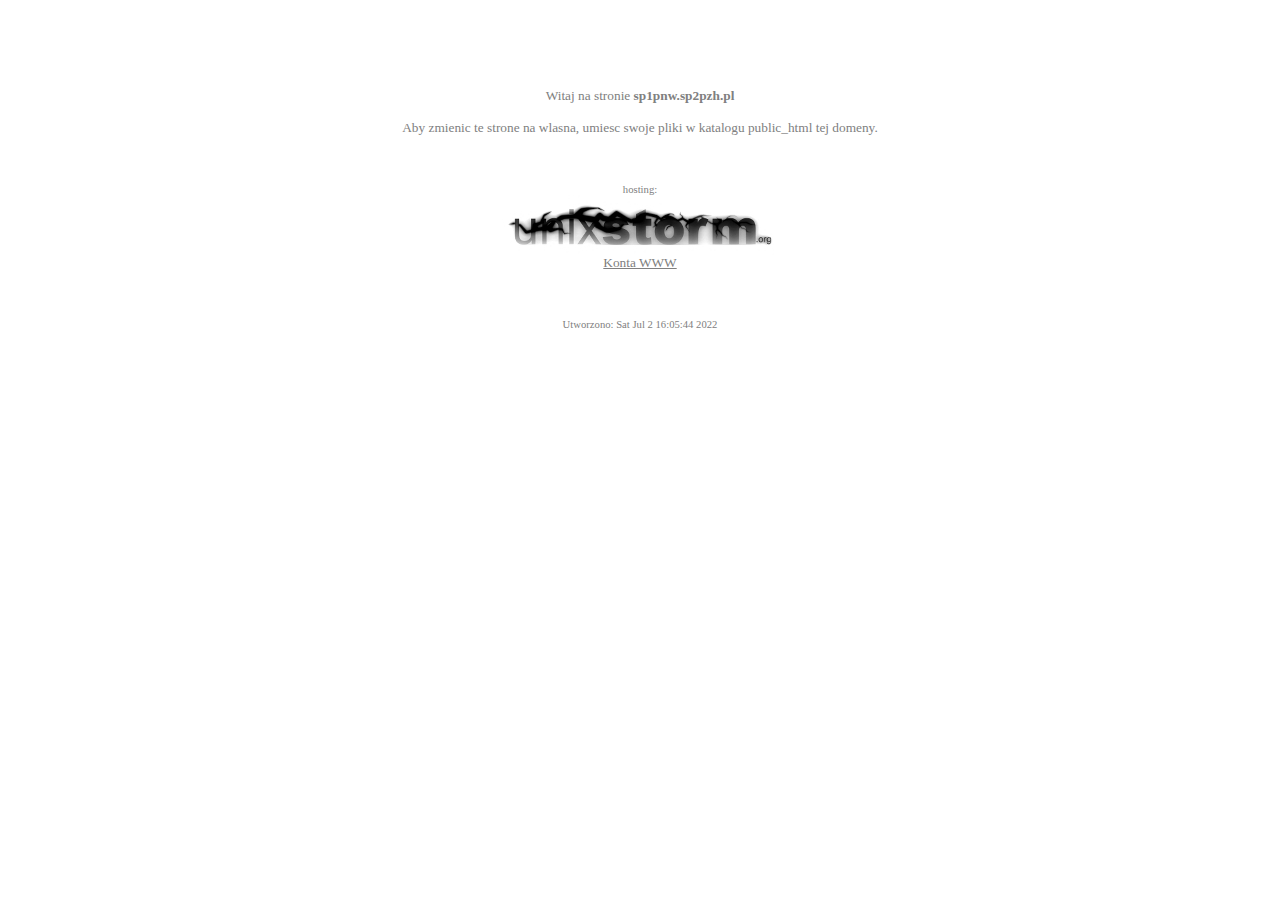
<file: bylo/index.html>
<html>
<head>
	<title>
		sp1pnw.sp2pzh.pl
	</title>

	<style>
	* { font-family: verdana; font-size: 10pt; COLOR: gray; }
	b { font-weight: bold; }
	</style>
</head>
<body>
<center>
<br><br><br><br><br>
<center>Witaj na stronie <b>sp1pnw.sp2pzh.pl</b><br><br>
Aby zmienic te strone na wlasna, umiesc swoje pliki w katalogu public_html tej domeny.<br>
<br><br><br>
<font style="font-size: 8pt">hosting:</font><br>
<a href="http://www.unixstorm.org"><img src="logo.jpg" border="0"></a><br>
<font style="font-size: 6pt"><a href="http://www.unixstorm.org/">Konta WWW</a></font><br>
<br><br><br>
</center>
<font style="font-size: 8pt">Utworzono: Sat Jul  2 16:05:44 2022</font><br>
<br><br>

</center>
</body>

</html>
</file>
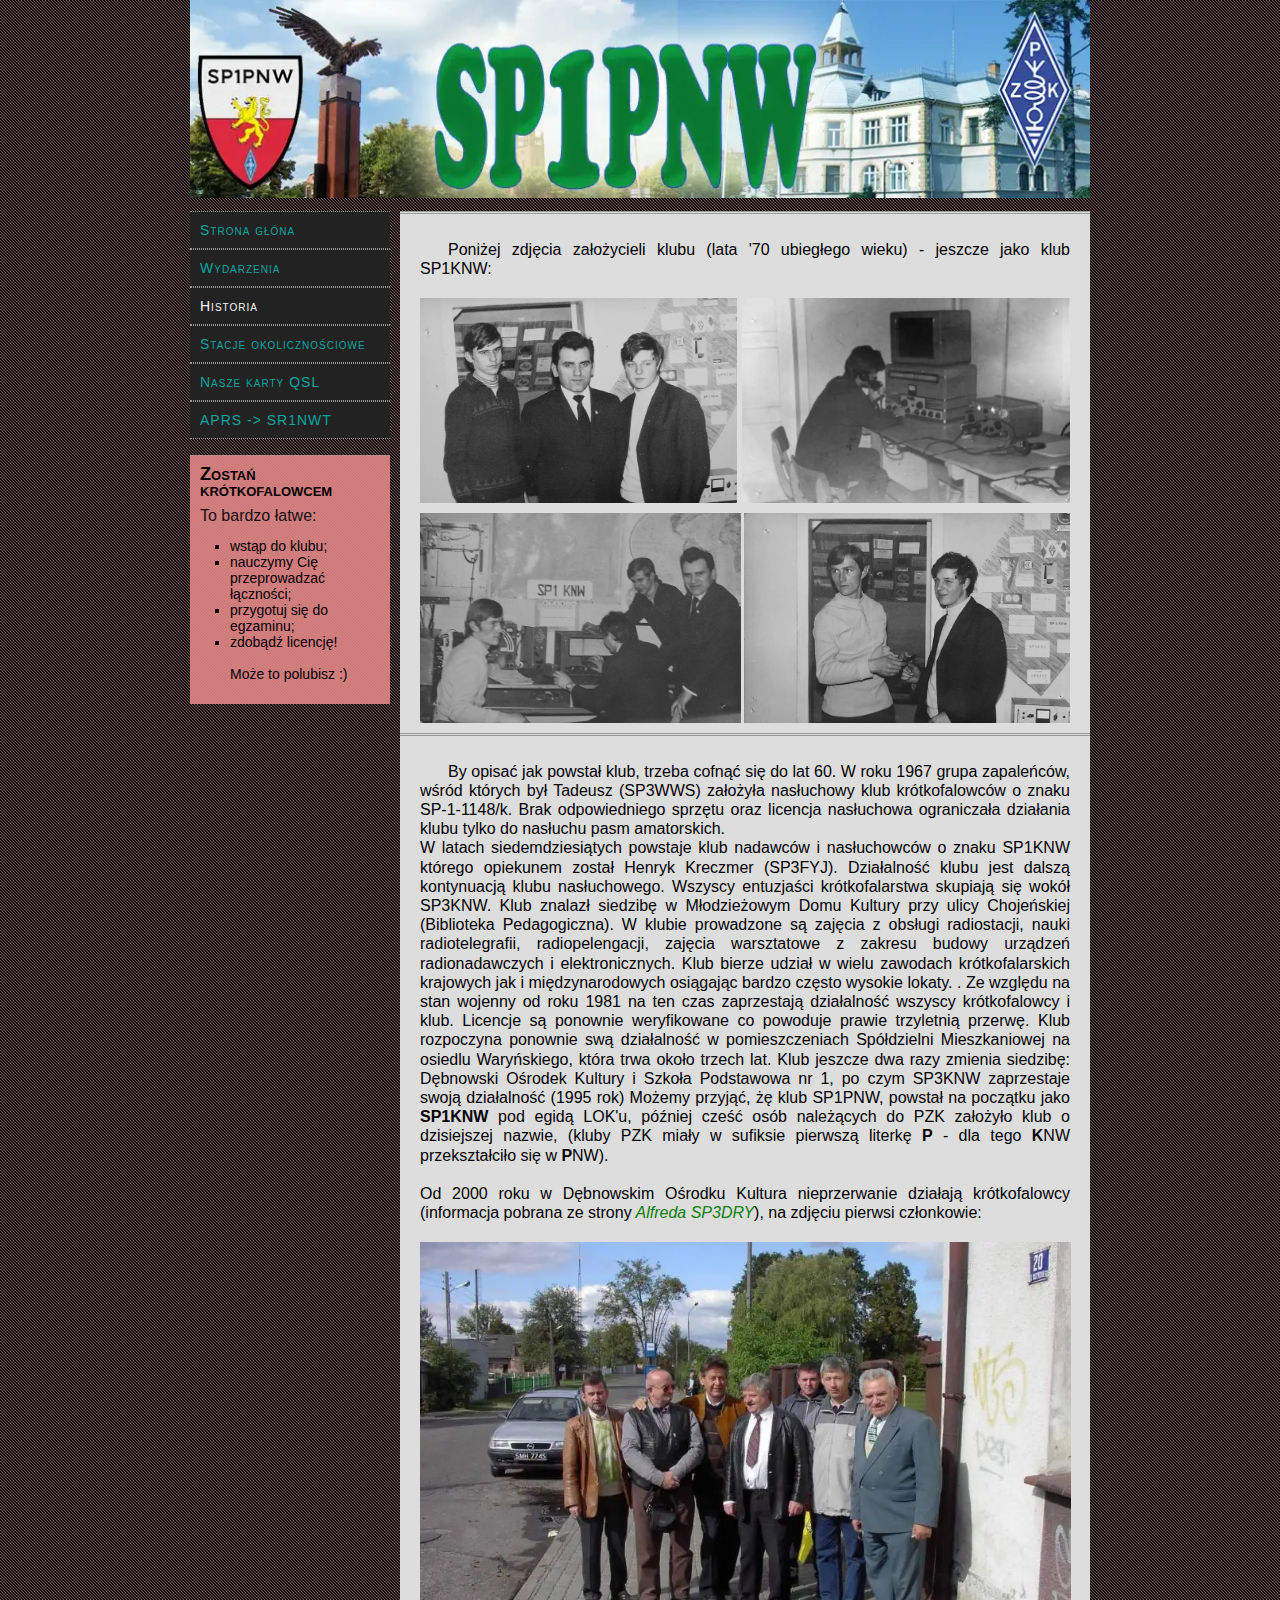
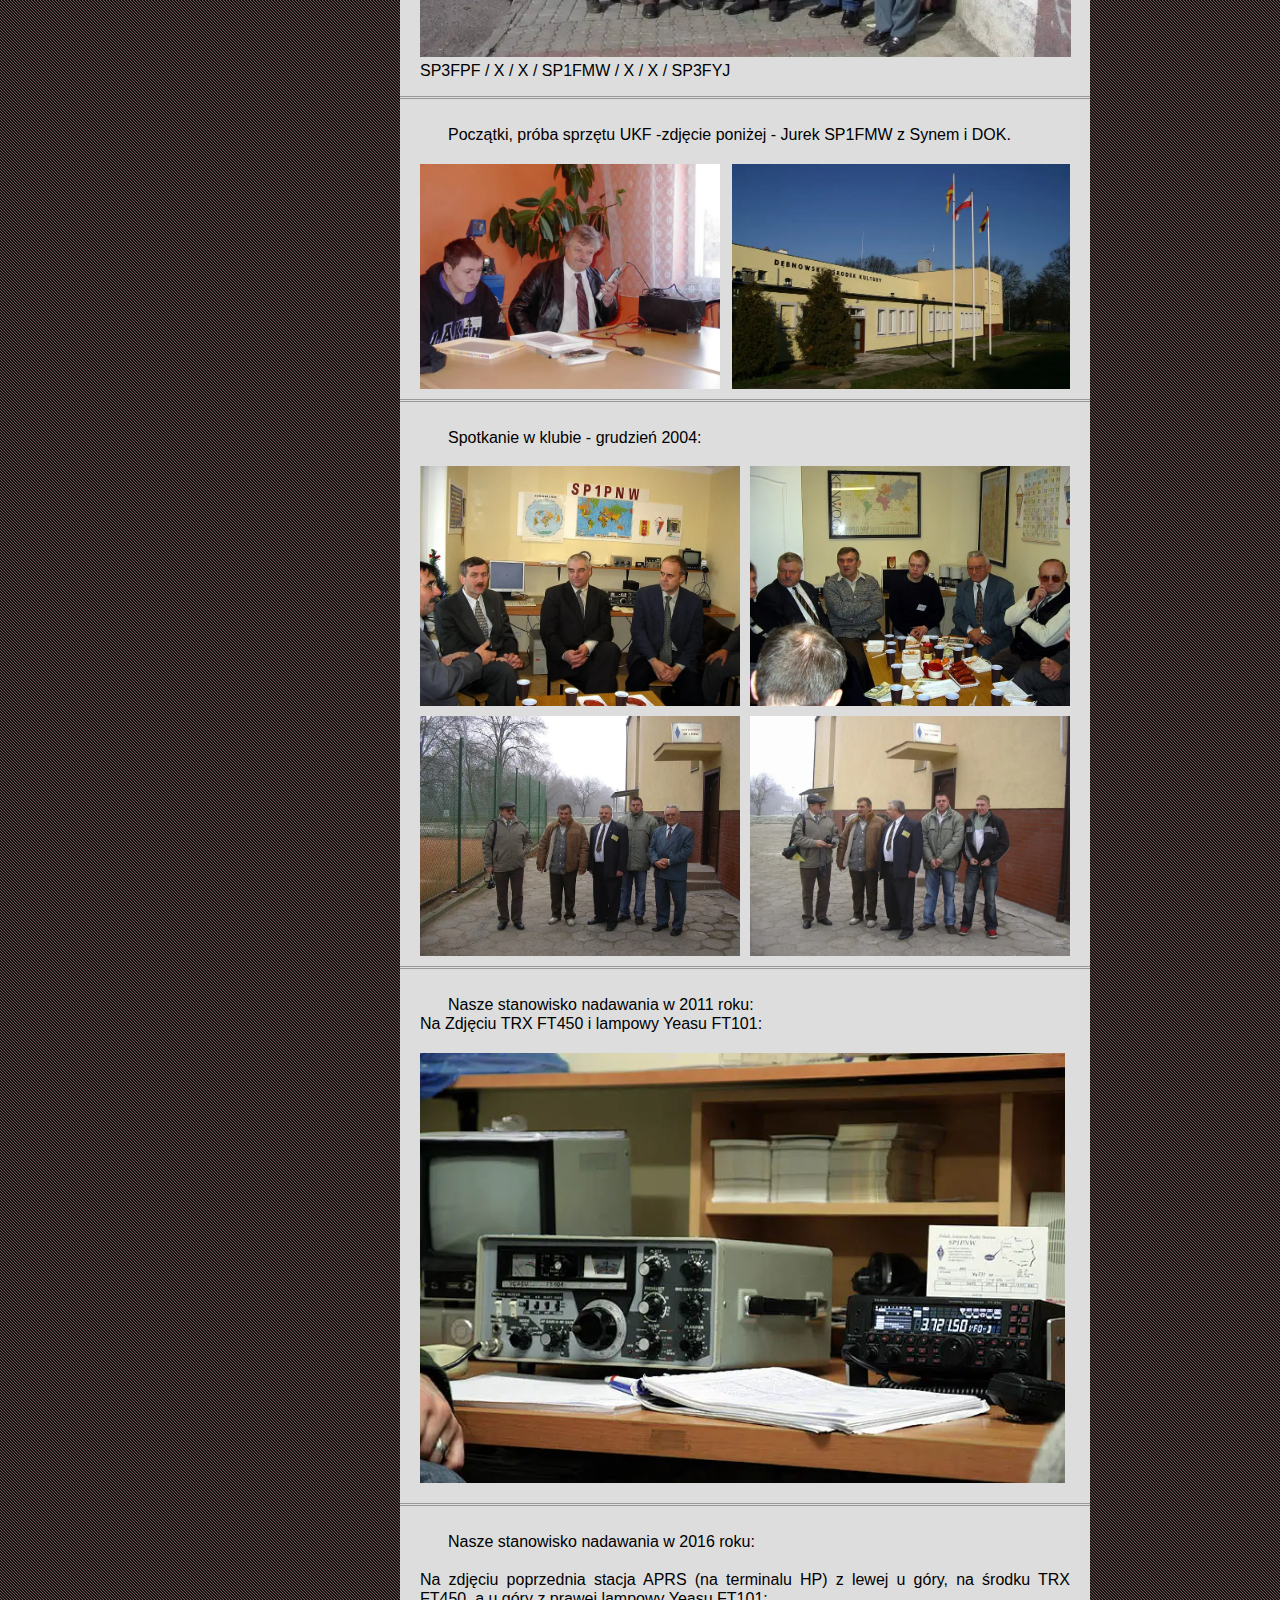
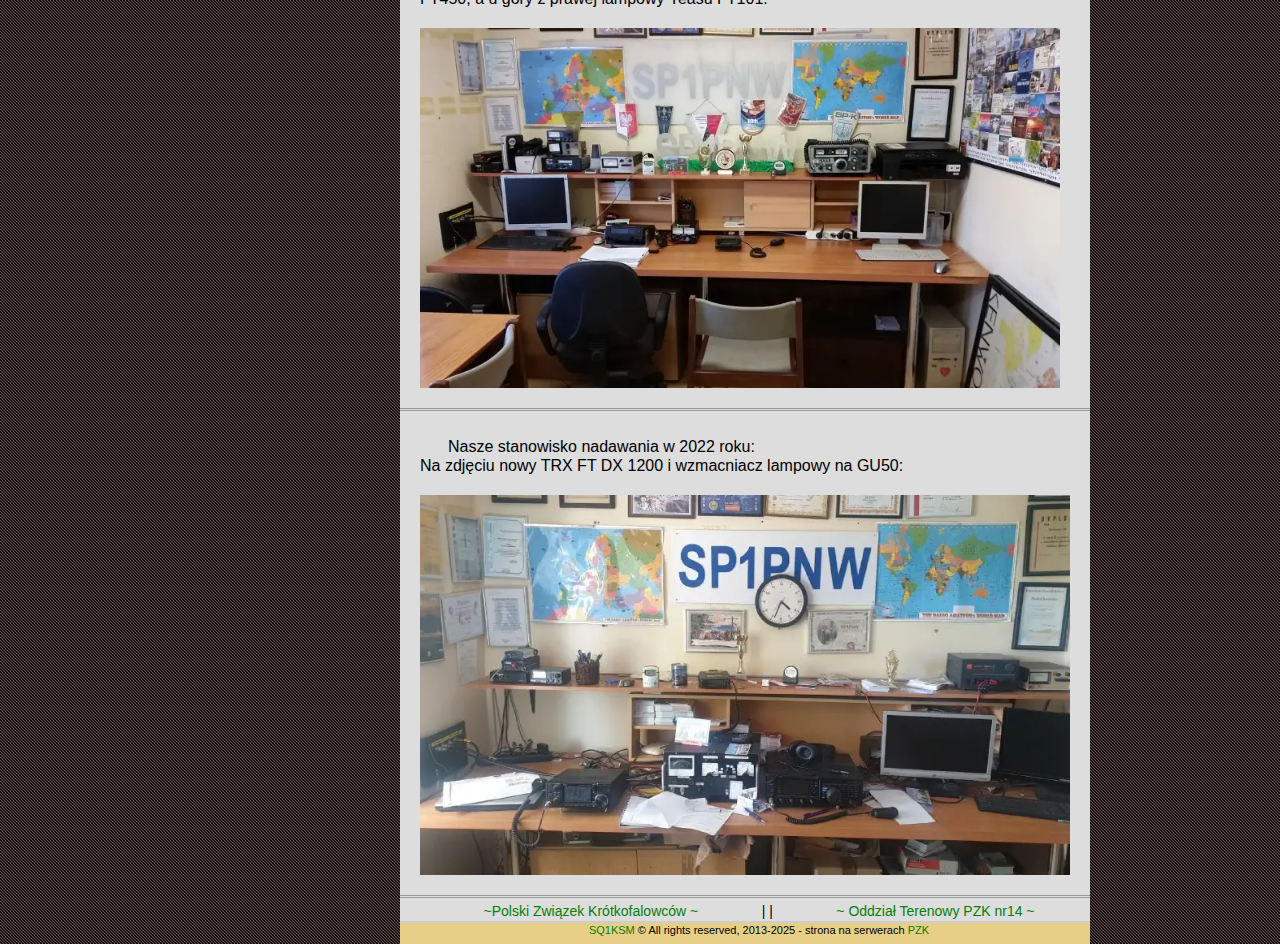
<file: historia.html>
<!DOCTYPE html>
<html lang="pl">

<head>
	<meta name="author" content="Sławek Kuchowicz">
	<meta http-equiv="Content-Type" content="text/html; charset=UTF-8" />
	<meta http-equiv="expires" content="0">
	<meta http-equiv="cache-control" content="no-store, no-cache, must-revalidate">
	<meta http-equiv="cache-control" content="post-check=0, pre-check=0">
	<meta http-equiv="pragma" content="no-cache">
	<meta name="viewport" content="width=device-width, initial-scale=1.0" />
	<meta name="description" content="Klub SP1PNW.">
	<title>SP1PNW - Historia</title>
	<link rel='stylesheet' type='text/css' href='default.css' />
</head>
<!--Poczek strony-->

<body>
	<img src="img/sp1pnw_01.webp" alt="LOGO" height="198" /><br />
	<div id="MenuG">
		<aside>
			<nav id="side-nav">
				<a href="index.html">Strona głóna</a>
				<a href="wydarzenia.html">Wydarzenia</a>
				<a href="#" class="aktywna">Historia</a>
				<a href=" okolicznosciowe.html">Stacje okolicznościowe</a>
				<a href="qsl.html">Nasze karty QSL</a>
				<a href="sr1nwt.html">APRS -> SR1NWT</a>
			</nav>
			<!--Ogłoszenie boczne-->
			<div class="sideitem">
				<h3>Zostań krótkofalowcem</h3>
				<p>
					To bardzo łatwe:
				</p>
				<ul>
					<li>wstąp do klubu;</li>
					<li>nauczymy Cię przeprowadzać łączności;</li>
					<li>przygotuj się do egzaminu;</li>
					<li>zdobądź licencję!<br><br>Może to polubisz :)</li>
				</ul>
			</div>
		</aside>

		<!--Wizytówka-->
		<main>
			<!--Treść wiadomości-->
			<article>
				<p>
					Poniżej zdjęcia założycieli klubu (lata '70 ubiegłego wieku) - jeszcze jako klub SP1KNW: <br><br>
					<a href="zdjecia/historia/01.webp"><img height="205" src="zdjecia/historia/01.webp" alt="zdjęcie"
							title="Zdjęcie" style="margin:0px 0px 10px 0px;float:right" /></a>
					<a href="zdjecia/historia/02.webp"><img height="205" src="zdjecia/historia/02.webp" alt="zdjęcie"
							title="Zdjęcie" style="margin:0px 0px 10px 0px;float:left" /></a><br>
					<a href="zdjecia/historia/03.webp"><img height="210" src="zdjecia/historia/03.webp" alt="zdjęcie"
							title="Zdjęcie" style="margin:0px 0px 10px 0px;float:right" /></a>
					<a href="zdjecia/historia/04.webp"><img height="210" src="zdjecia/historia/04.webp" alt="zdjęcie"
							title="Zdjęcie" style="margin:0px 0px 10px 0px;float:left" /></a>

				</p>
			</article>
			<article>
				<p> By opisać jak powstał klub, trzeba cofnąć się do lat 60.
					W roku 1967 grupa zapaleńców, wśród których był Tadeusz (SP3WWS) założyła nasłuchowy klub
					krótkofalowców o znaku SP-1-1148/k.
					Brak odpowiedniego sprzętu oraz licencja nasłuchowa ograniczała działania klubu tylko do nasłuchu
					pasm amatorskich.<br>W latach siedemdziesiątych powstaje klub nadawców i nasłuchowców o znaku SP1KNW
					którego opiekunem został Henryk Kreczmer (SP3FYJ). Działalność klubu jest dalszą kontynuacją klubu
					nasłuchowego. Wszyscy entuzjaści krótkofalarstwa skupiają się wokół SP3KNW. Klub znalazł siedzibę w
					Młodzieżowym Domu Kultury przy ulicy Chojeńskiej (Biblioteka Pedagogiczna). W klubie
					prowadzone są zajęcia z obsługi radiostacji, nauki radiotelegrafii, radiopelengacji, zajęcia
					warsztatowe z zakresu budowy urządzeń radionadawczych i elektronicznych. Klub bierze udział w wielu
					zawodach krótkofalarskich krajowych jak i międzynarodowych osiągając bardzo często wysokie lokaty.

					. Ze względu na stan wojenny od roku 1981 na ten czas zaprzestają działalność wszyscy krótkofalowcy
					i klub. Licencje są ponownie weryfikowane co powoduje prawie trzyletnią przerwę. Klub rozpoczyna
					ponownie swą działalność w pomieszczeniach Spółdzielni Mieszkaniowej na osiedlu Waryńskiego, która
					trwa około trzech lat. Klub jeszcze dwa razy zmienia siedzibę: Dębnowski Ośrodek Kultury i Szkoła
					Podstawowa nr 1, po czym SP3KNW zaprzestaje swoją działalność (1995 rok)

					Możemy przyjąć, żę klub SP1PNW, powstał na początku jako <b>SP1KNW</b> pod egidą LOK'u, później
					cześć
					osób należących do PZK założyło klub o dzisiejszej nazwie, (kluby PZK miały w sufiksie pierwszą
					literkę <b>P</b> - dla tego <b>K</b>NW przekształciło się w <b>P</b>NW).<br>
					<br>
					Od 2000 roku w Dębnowskim Ośrodku Kultura nieprzerwanie działają krótkofalowcy (informacja pobrana
					ze strony<a href="http://sp3dry.debno.com/sp1pnw.htm"><i> Alfreda SP3DRY</i></a>), na zdjęciu
					pierwsi członkowie:<br><br>
					<img height="415" src="zdjecia/historia/00.webp" alt="zdjęcie" title="Zdjęcie"
						style="margin:0px 0px 0px 0px;float:center" />
					SP3FPF / X / X / SP1FMW / X / X / SP3FYJ
				</p>
			</article>
			<article>
				<p>
					Początki, próba sprzętu UKF -zdjęcie poniżej - Jurek SP1FMW z Synem i DOK.<br><br>
					<a href="zdjecia/historia/06.webp"><img height="225" src="zdjecia/historia/06.webp" alt="zdjęcie"
							title="Zdjęcie" style="margin:0px 0px 10px 0px;float:right" /></a>
					<a href="zdjecia/historia/05.webp"><img height="225" src="zdjecia/historia/05.webp" alt="zdjęcie"
							title="Zdjęcie" style="margin:0px 0px 10px 0px;float:left" /></a><br>
				</p>
			</article>
			<article>
				<p>
					Spotkanie w klubie - grudzień 2004:<br><br>

					<a href="zdjecia/historia/2004_03.webp"><img height="240" src="zdjecia/historia/2004_03.webp"
							alt="zdjęcie" title="Zdjęcie" style="margin:0px 0px 10px 0px;float:right" /></a>
					<a href="zdjecia/historia/2004_04.webp"><img height="240" src="zdjecia/historia/2004_04.webp"
							alt="zdjęcie" title="Zdjęcie" style="margin:0px 0px 10px 0px;float:left" /></a><br>
					<a href="zdjecia/historia/2004_01.webp"><img height="240" src="zdjecia/historia/2004_01.webp"
							alt="zdjęcie" title="Zdjęcie" style="margin:0px 0px 10px 0px;float:right" /></a>
					<a href="zdjecia/historia/2004_02.webp"><img height="240" src="zdjecia/historia/2004_02.webp"
							alt="zdjęcie" title="Zdjęcie" style="margin:0px 0px 10px 0px;float:left" /></a>
				</p>
			</article>
			</p>
			<article>
				<p>
					Nasze stanowisko nadawania w 2011 roku:<br>
					Na Zdjęciu TRX FT450 i lampowy Yeasu FT101: <br><br>
					<img height="430" src="zdjecia/historia/klub_2011.webp" alt="zdjęcie" title="Zdjęcie"
						style="margin:0px 0px 0px 0px;float:center" />
				</p>
			</article>
			<article>
				<p>
					Nasze stanowisko nadawania w 2016 roku:<br><br>
					Na zdjęciu poprzednia stacja APRS (na terminalu HP) z lewej u góry, na środku TRX FT450, a u góry z
					prawej lampowy
					Yeasu FT101:<br><br>
					<img height="360" src="zdjecia/historia/klub_2016.webp" alt="zdjęcie" title="Zdjęcie"
						style="margin:0px 0px 0px 0px;float:center" />
				</p>
			</article>
			<article>
				<p>
					Nasze stanowisko nadawania w 2022 roku:<br>
					Na zdjęciu nowy TRX FT DX 1200 i wzmacniacz lampowy na GU50:<br><br>
					<img height="380" src="zdjecia/historia/2022_01.webp" alt="zdjęcie" title="Zdjęcie"
						style="margin:0px 0px 0px 0px;float:center" />
				</p>
			</article>
			<!--Linki sponsora-->
			<div class="ablok_s">
				<a href="https://pzk.org.pl"> ~Polski Związek Krótkofalowców ~</a>
				<span>| |</span>
				<a href="https://ot14.pzk.org.pl"> ~ Oddział Terenowy PZK nr14 ~ </a>
			</div>
			<!--Stopa strony-->
			<footer>
				<a href="https://sq1ksm.pzk.pl/">SQ1KSM</a> &#169; All rights reserved, 2013-2025 - strona na
				serwerach <a href="https://pzk.org.pl">PZK</a>
			</footer>
		</main>
	</div>
	<script src="./framefix.js"></script>
</body>

</html>
</file>
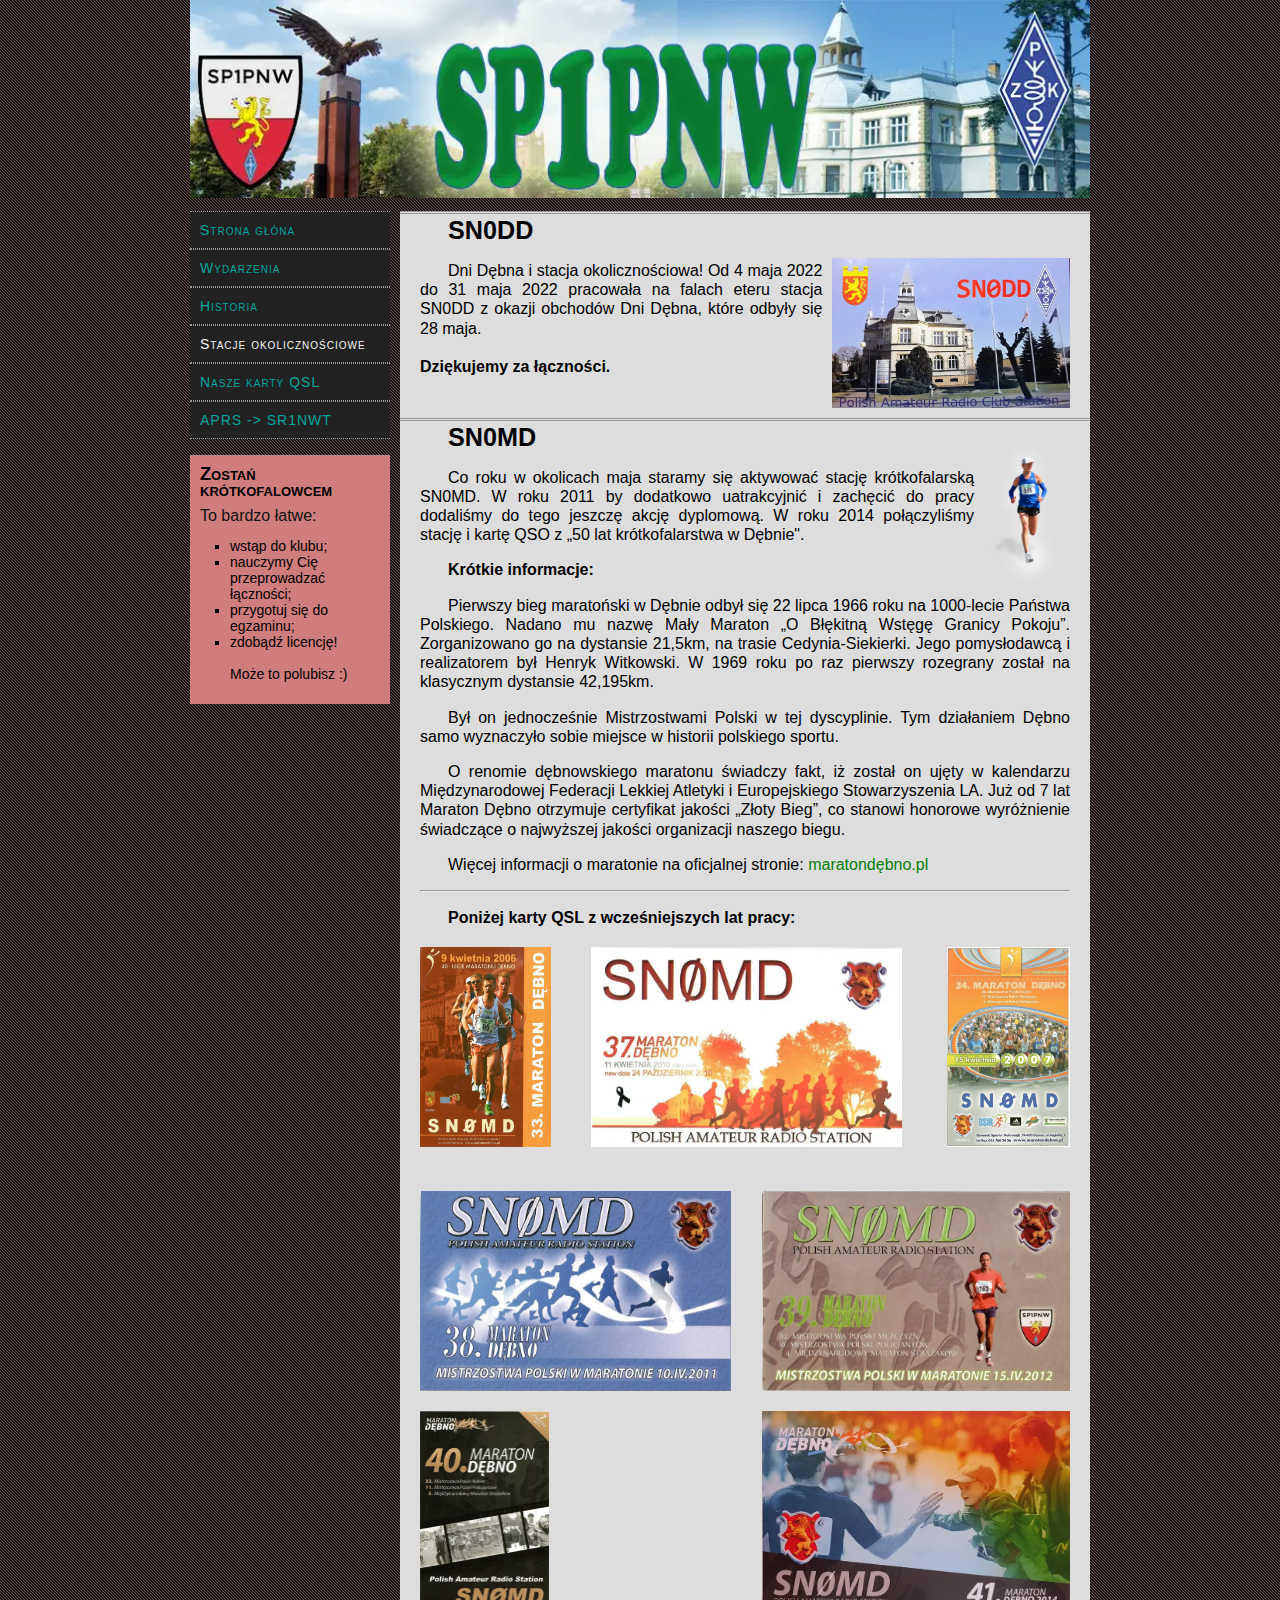
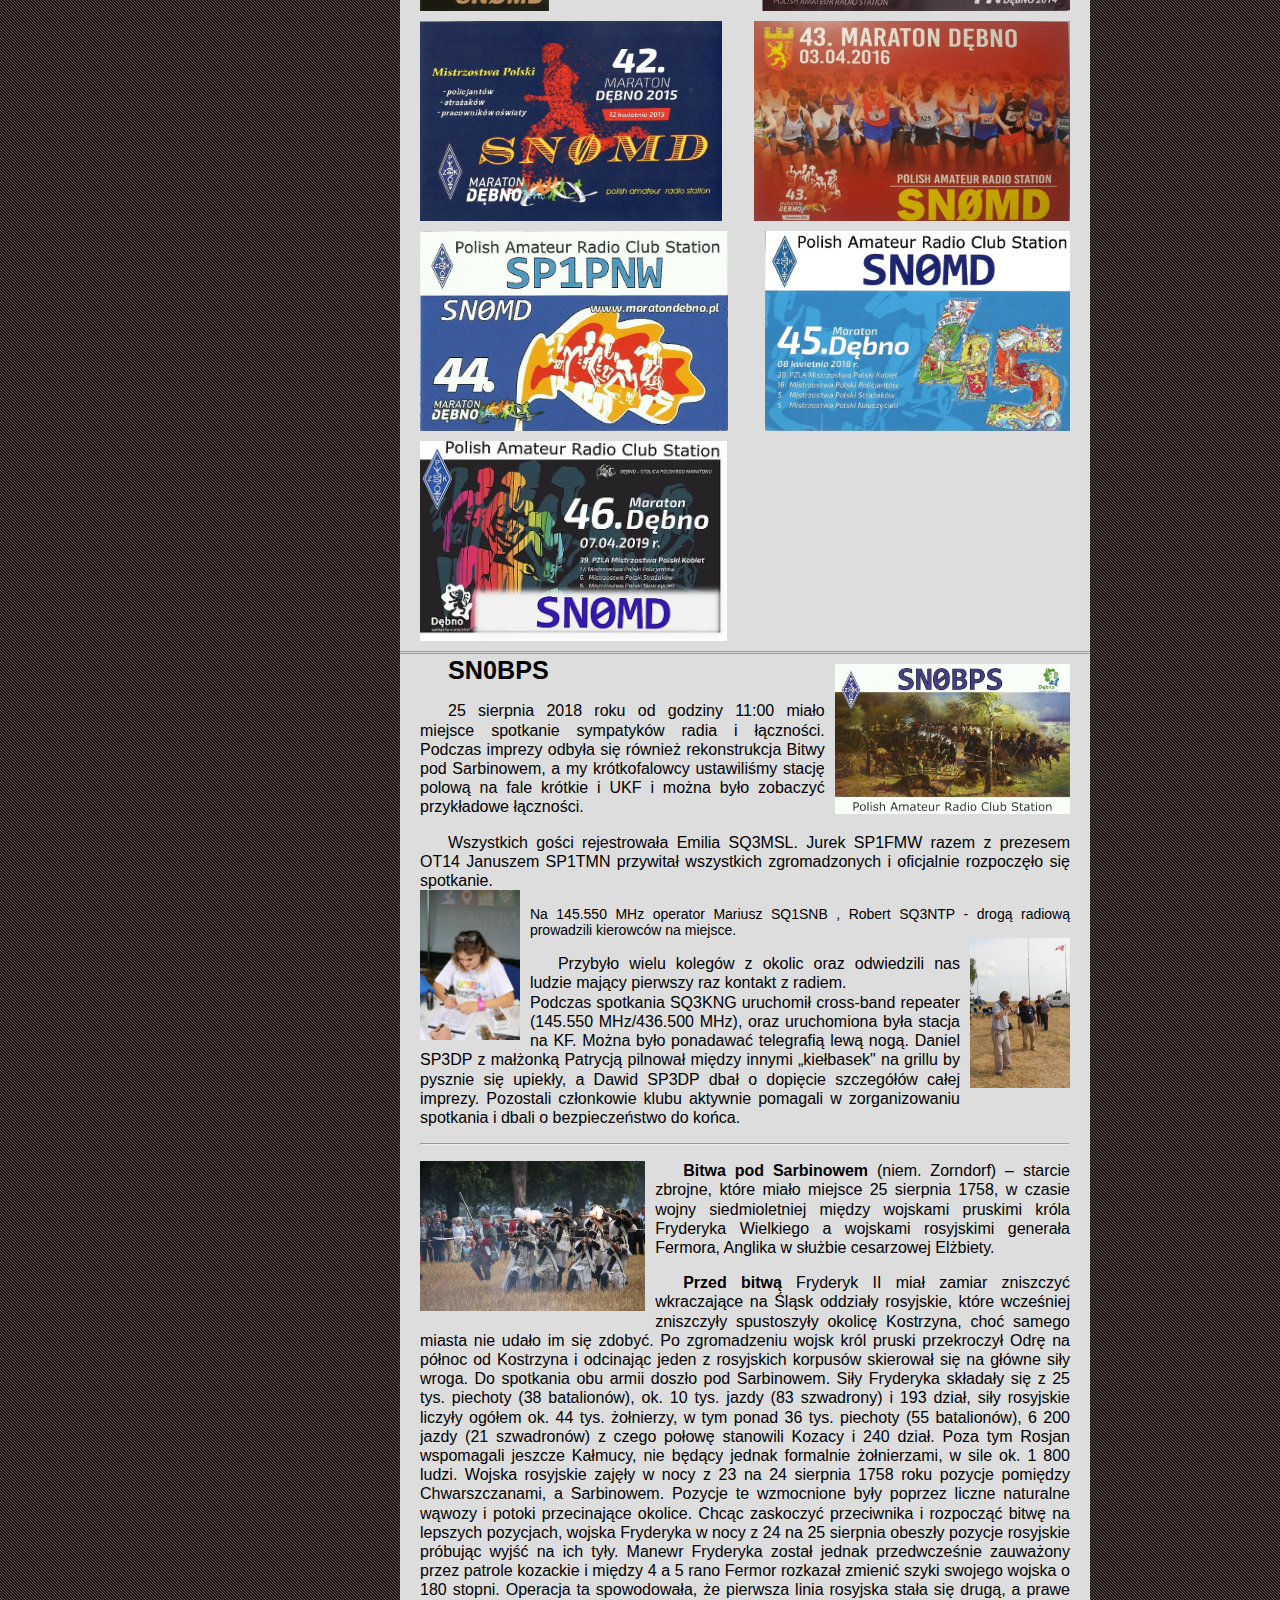
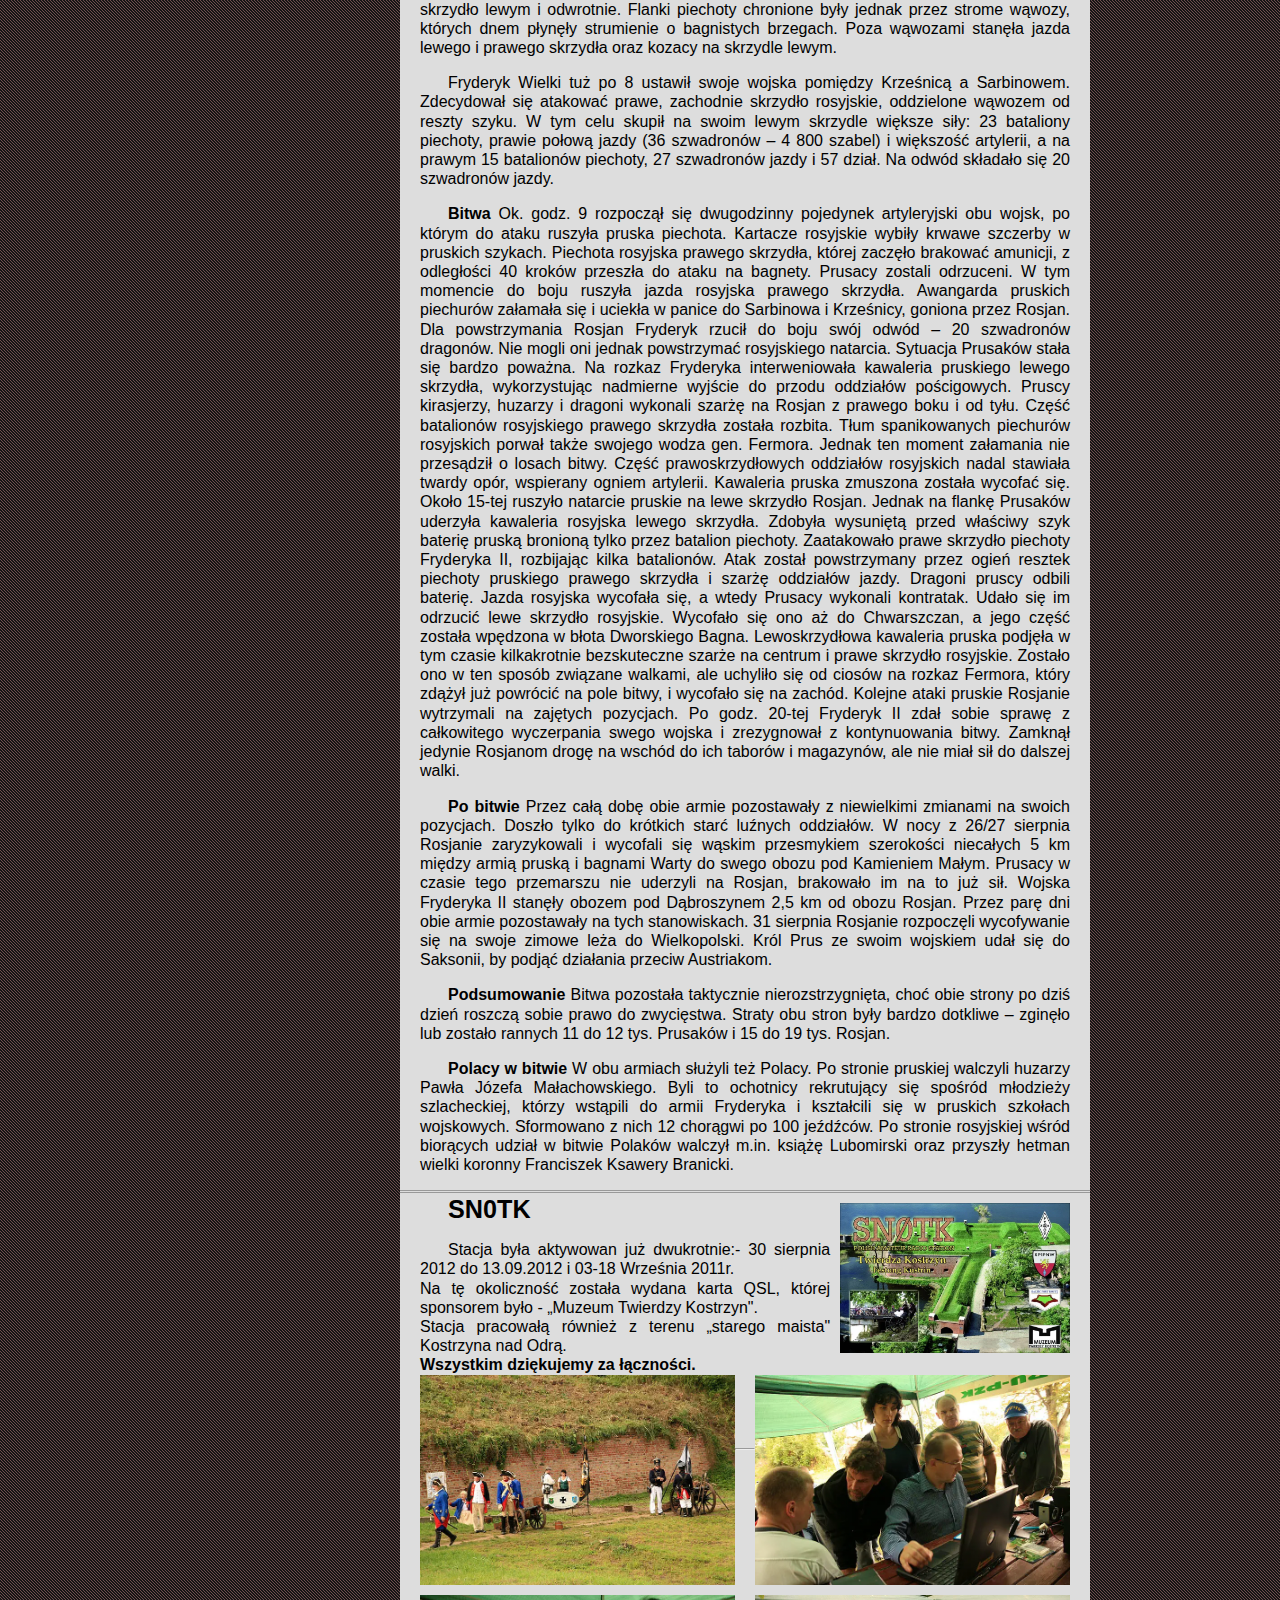
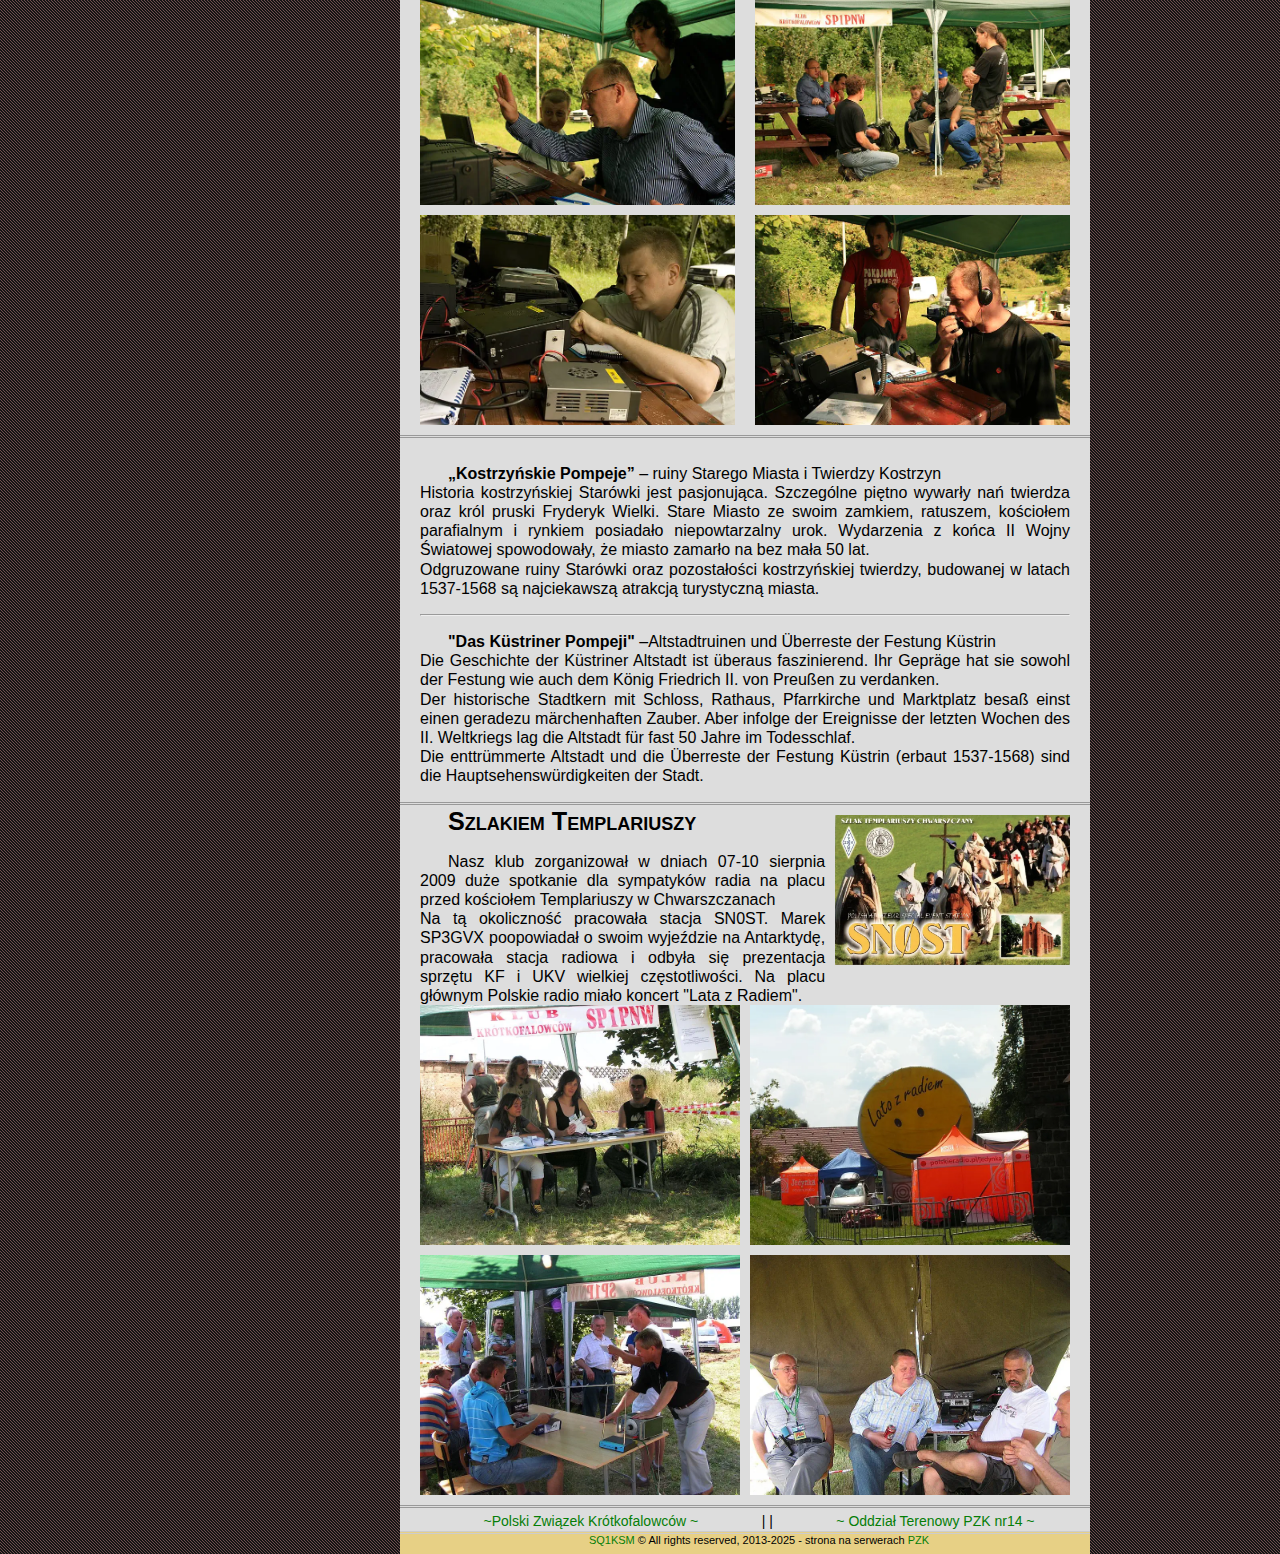
<file: okolicznosciowe.html>
<!DOCTYPE html>
<html lang="pl">

<head>
	<meta name="author" content="Sławek Kuchowicz">
	<meta http-equiv="Content-Type" content="text/html; charset=UTF-8" />
	<meta http-equiv="expires" content="0">
	<meta http-equiv="cache-control" content="no-store, no-cache, must-revalidate">
	<meta http-equiv="cache-control" content="post-check=0, pre-check=0">
	<meta http-equiv="pragma" content="no-cache">
	<meta name="viewport" content="width=device-width, initial-scale=1.0" />
	<meta name="description" content="Klub SP1PNW.">
	<title>SP1PNW - Stacje okolicznościowe</title>
	<link rel='stylesheet' type='text/css' href='default.css' />
</head>
<!--Poczek strony-->

<body>
	<img src="img/sp1pnw_01.webp" alt="LOGO" height="198" /><br />
	<div id="MenuG">
		<aside>
			<nav id="side-nav">
				<a href="index.html">Strona głóna</a>
				<a href="wydarzenia.html">Wydarzenia</a>
				<a href="historia.html">Historia</a>
				<a href="#" class="aktywna">Stacje okolicznościowe</a>
				<a href="qsl.html">Nasze karty QSL</a>
				<a href="sr1nwt.html">APRS -> SR1NWT</a>
			</nav>
			<!--Ogłoszenie boczne-->
			<div class="sideitem">
				<h3>Zostań krótkofalowcem</h3>
				<p>
					To bardzo łatwe:
				</p>
				<ul>
					<li>wstąp do klubu;</li>
					<li>nauczymy Cię przeprowadzać łączności;</li>
					<li>przygotuj się do egzaminu;</li>
					<li>zdobądź licencję!<br><br>Może to polubisz :)</li>
				</ul>
			</div>
		</aside>

		<!--Wizytówka-->
		<main>
			<!--Treść wiadomości-->
			<article>
				<h2>SN0DD</h2>
				<img height="150" src="zdjecia/qsl/sn0dd.webp" alt="Karta QSL" title="Karta QSL"
					style="margin:0px 0px 10px 10px;float:right" />
				<p>

					Dni Dębna i stacja okolicznościowa! Od 4 maja 2022 do 31 maja 2022 pracowała na falach eteru stacja
					SN0DD z okazji obchodów Dni Dębna, które odbyły się 28 maja.<br><br>
					<b>Dziękujemy za łączności.</b>
				</p>
			</article>
			<article>
				<img height="150" src="zdjecia/okolicznosciowe/biegacz.png" alt="remont" title="Prace nad stroną"
					style="margin:0px 0px 10px 10px;float:right" />
				<h2>SN0MD</h2>
				<p>
					Co roku w okolicach maja staramy się aktywować stację krótkofalarską SN0MD. W roku 2011 by dodatkowo
					uatrakcyjnić i zachęcić do pracy dodaliśmy do tego jeszczę akcję dyplomową. W roku 2014 połączyliśmy
					stację i kartę QSO z „50 lat krótkofalarstwa w Dębnie".<br>
				</p>
				<p>
					<b>Krótkie informacje:</b><br>
				</p>
				<p>
					Pierwszy bieg maratoński w Dębnie odbył się 22 lipca 1966 roku na 1000-lecie Państwa Polskiego.
					Nadano mu nazwę Mały Maraton „O Błękitną Wstęgę Granicy Pokoju”. <b></b>
					Zorganizowano go na dystansie 21,5km, na trasie Cedynia-Siekierki. Jego pomysłodawcą i realizatorem
					był Henryk Witkowski. W 1969 roku po raz pierwszy rozegrany został na klasycznym dystansie 42,195km.
				</p>
				<p>
					Był on jednocześnie Mistrzostwami Polski w tej dyscyplinie. Tym działaniem Dębno samo wyznaczyło
					sobie miejsce w historii polskiego sportu.
				</p>
				<p>
					O renomie dębnowskiego maratonu świadczy fakt, iż został on ujęty w kalendarzu Międzynarodowej
					Federacji Lekkiej Atletyki i Europejskiego Stowarzyszenia LA. Już od 7 lat Maraton Dębno otrzymuje
					certyfikat jakości „Złoty Bieg”, co stanowi honorowe wyróżnienie świadczące o najwyższej jakości
					organizacji naszego biegu.
				</p>
				<p>
					Więcej informacji o maratonie na oficjalnej stronie: <a
						href="http://www.maratondebno.pl">maratondębno.pl</a>
				</p>
				<hr>

				<p>
					<b>Poniżej karty QSL z wcześniejszych lat pracy:</b><br>

					<img height="200" src="zdjecia/qsl/sn0md_34.webp" alt="QSL" title="QSL"
						style="margin:20px 0px 0px 0px;float:right" />
					<img height="200" src="zdjecia/qsl/sn0md_33.webp" alt="QSL" title="QSL"
						style="margin:20px 0px 0px 0px;float:left" />
					<img height="200" src="zdjecia/qsl/sn0md_37.webp" alt="QSL" title="QSL"
						style="margin:20px 20px 20px 40px;" />
					<img height="200" src="zdjecia/qsl/sn0md_39.webp" alt="QSL" title="QSL"
						style="margin:20px 0px 0px 0px;float:right" />
					<img height="200" src="zdjecia/qsl/sn0md_38.webp" alt="QSL" title="QSL"
						style="margin:20px 0px 0px 0px;float:left" /><br>
					<img height="200" src="zdjecia/qsl/sn0md_41.webp" alt="QSL" title="QSL"
						style="margin:20px 0px 10px 0px;float:right" />
					<img height="200" src="zdjecia/qsl/sn0md_40.webp" alt="QSL" title="QSL"
						style="margin:20px 10px 0px 0px;float:left" /><br>
					<img height="200" src="zdjecia/qsl/sn0md_42.webp" alt="QSL" title="QSL"
						style="margin:10px 0px 0px 0px;float:left" /><br>
					<img height="200" src="zdjecia/qsl/sn0md_43.webp" alt="QSL" title="QSL"
						style="margin:0px 0px 10px 0px;float:right" />
					<img height="200" src="zdjecia/qsl/sn0md_44.webp" alt="QSL" title="QSL"
						style="margin:10px 0px 10px 0px;float:left" />
					<img height="200" src="zdjecia/qsl/sn0md_45.webp" alt="QSL" title="QSL"
						style="margin:0px 0px 10px 0px;float:right" />
					<img height="200" src="zdjecia/qsl/sn0md_46.webp" alt="QSL" title="QSL"
						style="margin:0px 0px 10px 0px;float:left" />

				</p>
			</article>
			<article>
				<img height="150" src="zdjecia/qsl/sn0bps_00.webp" alt="remont" title="Prace nad stroną"
					style="margin:0px 0px 10px 10px;float:right" />
				<h2>SN0BPS</h2>
				<p>
					25 sierpnia 2018 roku od godziny 11:00 miało miejsce spotkanie sympatyków radia i łączności. Podczas
					imprezy odbyła się również rekonstrukcja Bitwy pod Sarbinowem, a my krótkofalowcy ustawiliśmy stację
					polową na fale krótkie i UKF i można było zobaczyć przykładowe łączności.<br>
				</p>
				<p>
					Wszystkich gości rejestrowała Emilia SQ3MSL. Jurek SP1FMW razem z prezesem OT14 Januszem SP1TMN
					przywitał wszystkich zgromadzonych i oficjalnie rozpoczęło się spotkanie.<br>
					<a href="zdjecia/okolicznosciowe/sn0bps_02.webp"><img height="150"
							src="zdjecia/okolicznosciowe/sn0bps_02.webp" alt="remont" title="Prace nad stroną"
							style="margin:0px 10px 10px 0px;float:left" /></a>
				</p>
				Na 145.550 MHz operator Mariusz SQ1SNB , Robert SQ3NTP - drogą radiową prowadzili kierowców na
				miejsce.<br>
				<a href="zdjecia/okolicznosciowe/sn0bps_03.webp"><img height="150"
						src="zdjecia/okolicznosciowe/sn0bps_03.webp" alt="remont" title="Prace nad stroną"
						style="margin:0px 0px 10px 10px;float:right" /></a>
				<p>
					Przybyło wielu kolegów z okolic oraz odwiedzili nas ludzie mający pierwszy raz kontakt z radiem.<br>
					Podczas spotkania SQ3KNG uruchomił cross-band repeater (145.550 MHz/436.500 MHz), oraz uruchomiona
					była stacja na KF. Można było ponadawać telegrafią lewą nogą. Daniel SP3DP z małżonką Patrycją
					pilnował między innymi „kiełbasek" na grillu by pysznie się upiekły, a Dawid SP3DP dbał o dopięcie
					szczegółów całej imprezy. Pozostali członkowie klubu aktywnie pomagali w zorganizowaniu spotkania i
					dbali o bezpieczeństwo do końca.<br>
				</p>
				<hr>
				<p>
					<img height="150" src="zdjecia/okolicznosciowe/sn0bps_01.webp" alt="remont" title="Prace nad stroną"
						style="margin:0px 10px 10px 0px;float:left" />
					<b>Bitwa pod Sarbinowem </b>(niem. Zorndorf) – starcie zbrojne, które miało miejsce 25 sierpnia
					1758, w czasie wojny siedmioletniej między wojskami pruskimi króla Fryderyka Wielkiego a wojskami
					rosyjskimi generała Fermora, Anglika w służbie cesarzowej Elżbiety.<br>
				</p>
				<p>
					<b>Przed bitwą</b>
					Fryderyk II miał zamiar zniszczyć wkraczające na Śląsk oddziały rosyjskie, które wcześniej
					zniszczyły spustoszyły okolicę Kostrzyna, choć samego miasta nie udało im się zdobyć. Po
					zgromadzeniu wojsk król pruski przekroczył Odrę na północ od Kostrzyna i odcinając jeden z
					rosyjskich korpusów skierował się na główne siły wroga. Do spotkania obu armii doszło pod
					Sarbinowem.
					Siły Fryderyka składały się z 25 tys. piechoty (38 batalionów), ok. 10 tys. jazdy (83 szwadrony) i
					193 dział, siły rosyjskie liczyły ogółem ok. 44 tys. żołnierzy, w tym ponad 36 tys. piechoty (55
					batalionów), 6 200 jazdy (21 szwadronów) z czego połowę stanowili Kozacy i 240 dział. Poza tym
					Rosjan wspomagali jeszcze Kałmucy, nie będący jednak formalnie żołnierzami, w sile ok. 1 800 ludzi.
					Wojska rosyjskie zajęły w nocy z 23 na 24 sierpnia 1758 roku pozycje pomiędzy Chwarszczanami, a
					Sarbinowem. Pozycje te wzmocnione były poprzez liczne naturalne wąwozy i potoki przecinające
					okolice. Chcąc zaskoczyć przeciwnika i rozpocząć bitwę na lepszych pozycjach, wojska Fryderyka w
					nocy z 24 na 25 sierpnia obeszły pozycje rosyjskie próbując wyjść na ich tyły. Manewr Fryderyka
					został jednak przedwcześnie zauważony przez patrole kozackie i między 4 a 5 rano Fermor rozkazał
					zmienić szyki swojego wojska o 180 stopni. Operacja ta spowodowała, że pierwsza linia rosyjska stała
					się drugą, a prawe skrzydło lewym i odwrotnie. Flanki piechoty chronione były jednak przez strome
					wąwozy, których dnem płynęły strumienie o bagnistych brzegach. Poza wąwozami stanęła jazda lewego i
					prawego skrzydła oraz kozacy na skrzydle lewym.<br>
				</p>
				<p>
					Fryderyk Wielki tuż po 8 ustawił swoje wojska pomiędzy Krześnicą a Sarbinowem. Zdecydował się
					atakować prawe, zachodnie skrzydło rosyjskie, oddzielone wąwozem od reszty szyku. W tym celu skupił
					na swoim lewym skrzydle większe siły: 23 bataliony piechoty, prawie połową jazdy (36 szwadronów – 4
					800 szabel) i większość artylerii, a na prawym 15 batalionów piechoty, 27 szwadronów jazdy i 57
					dział. Na odwód składało się 20 szwadronów jazdy.<br>
				</p>
				<p>
					<b>Bitwa</b>
					Ok. godz. 9 rozpoczął się dwugodzinny pojedynek artyleryjski obu wojsk, po którym do ataku ruszyła
					pruska piechota. Kartacze rosyjskie wybiły krwawe szczerby w pruskich szykach. Piechota rosyjska
					prawego skrzydła, której zaczęło brakować amunicji, z odległości 40 kroków przeszła do ataku na
					bagnety. Prusacy zostali odrzuceni. W tym momencie do boju ruszyła jazda rosyjska prawego skrzydła.
					Awangarda pruskich piechurów załamała się i uciekła w panice do Sarbinowa i Krześnicy, goniona przez
					Rosjan. Dla powstrzymania Rosjan Fryderyk rzucił do boju swój odwód – 20 szwadronów dragonów. Nie
					mogli oni jednak powstrzymać rosyjskiego natarcia. Sytuacja Prusaków stała się bardzo poważna. Na
					rozkaz Fryderyka interweniowała kawaleria pruskiego lewego skrzydła, wykorzystując nadmierne wyjście
					do przodu oddziałów pościgowych. Pruscy kirasjerzy, huzarzy i dragoni wykonali szarżę na Rosjan z
					prawego boku i od tyłu. Część batalionów rosyjskiego prawego skrzydła została rozbita. Tłum
					spanikowanych piechurów rosyjskich porwał także swojego wodza gen. Fermora. Jednak ten moment
					załamania nie przesądził o losach bitwy. Część prawoskrzydłowych oddziałów rosyjskich nadal stawiała
					twardy opór, wspierany ogniem artylerii. Kawaleria pruska zmuszona została wycofać się. Około 15-tej
					ruszyło natarcie pruskie na lewe skrzydło Rosjan. Jednak na flankę Prusaków uderzyła kawaleria
					rosyjska lewego skrzydła. Zdobyła wysuniętą przed właściwy szyk baterię pruską bronioną tylko przez
					batalion piechoty. Zaatakowało prawe skrzydło piechoty Fryderyka II, rozbijając kilka batalionów.
					Atak został powstrzymany przez ogień resztek piechoty pruskiego prawego skrzydła i szarżę oddziałów
					jazdy. Dragoni pruscy odbili baterię. Jazda rosyjska wycofała się, a wtedy Prusacy wykonali
					kontratak. Udało się im odrzucić lewe skrzydło rosyjskie. Wycofało się ono aż do Chwarszczan, a jego
					część została wpędzona w błota Dworskiego Bagna. Lewoskrzydłowa kawaleria pruska podjęła w tym
					czasie kilkakrotnie bezskuteczne szarże na centrum i prawe skrzydło rosyjskie. Zostało ono w ten
					sposób związane walkami, ale uchyliło się od ciosów na rozkaz Fermora, który zdążył już powrócić na
					pole bitwy, i wycofało się na zachód. Kolejne ataki pruskie Rosjanie wytrzymali na zajętych
					pozycjach. Po godz. 20-tej Fryderyk II zdał sobie sprawę z całkowitego wyczerpania swego wojska i
					zrezygnował z kontynuowania bitwy. Zamknął jedynie Rosjanom drogę na wschód do ich taborów i
					magazynów, ale nie miał sił do dalszej walki.<br>
				</p>
				<p>
					<b>Po bitwie</b>
					Przez całą dobę obie armie pozostawały z niewielkimi zmianami na swoich pozycjach. Doszło tylko do
					krótkich starć luźnych oddziałów. W nocy z 26/27 sierpnia Rosjanie zaryzykowali i wycofali się
					wąskim przesmykiem szerokości niecałych 5 km między armią pruską i bagnami Warty do swego obozu pod
					Kamieniem Małym. Prusacy w czasie tego przemarszu nie uderzyli na Rosjan, brakowało im na to już
					sił. Wojska Fryderyka II stanęły obozem pod Dąbroszynem 2,5 km od obozu Rosjan. Przez parę dni obie
					armie pozostawały na tych stanowiskach. 31 sierpnia Rosjanie rozpoczęli wycofywanie się na swoje
					zimowe leża do Wielkopolski. Król Prus ze swoim wojskiem udał się do Saksonii, by podjąć działania
					przeciw Austriakom.<br>
				</p>
				<p>
					<b>Podsumowanie</b>
					Bitwa pozostała taktycznie nierozstrzygnięta, choć obie strony po dziś dzień roszczą sobie prawo do
					zwycięstwa. Straty obu stron były bardzo dotkliwe – zginęło lub zostało rannych 11 do 12 tys.
					Prusaków i 15 do 19 tys. Rosjan.<br>
				</p>
				<p>
					<b>Polacy w bitwie</b>
					W obu armiach służyli też Polacy. Po stronie pruskiej walczyli huzarzy Pawła Józefa Małachowskiego.
					Byli to ochotnicy rekrutujący się spośród młodzieży szlacheckiej, którzy wstąpili do armii Fryderyka
					i kształcili się w pruskich szkołach wojskowych. Sformowano z nich 12 chorągwi po 100 jeźdźców. Po
					stronie rosyjskiej wśród biorących udział w bitwie Polaków walczył m.in. książę Lubomirski oraz
					przyszły hetman wielki koronny Franciszek Ksawery Branicki.<br>
				</p>
			</article>
			<article>
				<img height="150" src="zdjecia/qsl/sn0tk.webp" alt="remont" title="QSL"
					style="margin:0px 0px 10px 10px;float:right" />
				<h2>SN0TK</h2>
				<p>
					Stacja była aktywowan już dwukrotnie:- 30 sierpnia 2012 do 13.09.2012 i 03-18 Września 2011r.<br>
					Na tę okoliczność została wydana karta QSL, której sponsorem było - „Muzeum Twierdzy Kostrzyn".<br>
					Stacja pracowałą również z terenu „starego maista" Kostrzyna nad Odrą.<br>
					<b>Wszystkim dziękujemy za łączności.</b><br>
					<a href="zdjecia/okolicznosciowe/twierdza_01.webp"><img height="210"
							src="zdjecia/okolicznosciowe/twierdza_01.webp" alt="zdjęcie" title="Zdjęcie"
							style="margin:0px 0px 10px 0px;float:right" /></a>
					<a href="zdjecia/okolicznosciowe/twierdza_06.webp"><img height="210"
							src="zdjecia/okolicznosciowe/twierdza_06.webp" alt="zdjęcie" title="Zdjęcie"
							style="margin:0px 0px 10px 0px;float:left" /></a><br>
					<a href="zdjecia/okolicznosciowe/twierdza_03.webp"><img height="210"
							src="zdjecia/okolicznosciowe/twierdza_03.webp" alt="zdjęcie" title="Zdjęcie"
							style="margin:0px 0px 10px 0px;float:right" /></a>
					<a href="zdjecia/okolicznosciowe/twierdza_04.webp"><img height="210"
							src="zdjecia/okolicznosciowe/twierdza_04.webp" alt="zdjęcie" title="Zdjęcie"
							style="margin:0px 0px 10px 0px;float:left" /></a><br>
					<a href="zdjecia/okolicznosciowe/twierdza_05.webp"><img height="210"
							src="zdjecia/okolicznosciowe/twierdza_05.webp" alt="zdjęcie" title="Zdjęcie"
							style="margin:0px 0px 10px 0px;float:right" /></a>
					<a href="zdjecia/okolicznosciowe/twierdza_02.webp"><img height="210"
							src="zdjecia/okolicznosciowe/twierdza_02.webp" alt="zdjęcie" title="Zdjęcie"
							style="margin:0px 0px 10px 0px;float:left" /></a><br>
				</p>
				<hr>
			</article>
			<article>
				<p>
					<b>„Kostrzyńskie Pompeje” </b>– ruiny Starego Miasta i Twierdzy Kostrzyn<br>
					Historia kostrzyńskiej Starówki jest pasjonująca. Szczególne piętno wywarły nań twierdza oraz król
					pruski Fryderyk Wielki. Stare Miasto ze swoim zamkiem, ratuszem, kościołem parafialnym i rynkiem
					posiadało niepowtarzalny urok. Wydarzenia z końca II Wojny Światowej spowodowały, że miasto zamarło
					na bez mała 50 lat.<br>
					Odgruzowane ruiny Starówki oraz pozostałości kostrzyńskiej twierdzy, budowanej w latach 1537-1568 są
					najciekawszą atrakcją turystyczną miasta.<br>
				</p>
				<hr>
				<p lang="DE">
					<b>"Das Küstriner Pompeji"</b> –Altstadtruinen und Überreste der Festung Küstrin<br>
					Die Geschichte der Küstriner Altstadt ist überaus faszinierend. Ihr Gepräge hat sie sowohl der
					Festung wie auch dem König Friedrich II. von Preußen zu verdanken.<br>
					Der historische Stadtkern mit Schloss, Rathaus, Pfarrkirche und Marktplatz besaß einst einen
					geradezu märchenhaften Zauber. Aber infolge der Ereignisse der letzten Wochen des II. Weltkriegs lag
					die Altstadt für fast 50 Jahre im Todesschlaf.<br>
					Die enttrümmerte Altstadt und die Überreste der Festung Küstrin (erbaut 1537-1568) sind die
					Hauptsehenswürdigkeiten der Stadt.<br>
				</p>
			</article>
			<article>
				<img height="150" src="zdjecia/qsl/sn0st.webp" alt="SN0ST" title="SN0ST"
					style="margin:0px 0px 10px 10px;float:right" />
				<h2>Szlakiem Templariuszy</h2>
				<p>
					Nasz klub zorganizował w dniach 07-10 sierpnia 2009 duże spotkanie dla sympatyków radia na placu
					przed kościołem Templariuszy w Chwarszczanach <br>
					Na tą okoliczność pracowała stacja SN0ST.
					Marek SP3GVX poopowiadał o swoim wyjeździe na Antarktydę, pracowała stacja radiowa i odbyła się
					prezentacja sprzętu KF i UKV wielkiej częstotliwości. Na placu głównym Polskie radio miało koncert
					"Lata z Radiem".<br>
					<a href="zdjecia/wydarzenia/chwarszczany_02.webp"><img height="240"
							src="zdjecia/wydarzenia/chwarszczany_02.webp" alt="zdjęcie" title="zdjęcie"
							style="margin:0px 0px 10px 0px;float:right" /></a>
					<a href="zdjecia/wydarzenia/chwarszczany_01.webp"><img height="240"
							src="zdjecia/wydarzenia/chwarszczany_01.webp" alt="zdjęcie" title="zdjęcie"
							style="margin:0px 0px 10px 0px;float:left" /></a>
					<a href="zdjecia/wydarzenia/chwarszczany_03.webp"><img height="240"
							src="zdjecia/wydarzenia/chwarszczany_03.webp" alt="zdjęcie" title="zdjęcie"
							style="margin:0px 0px 10px 0px;float:right" /></a>
					<a href="zdjecia/wydarzenia/chwarszczany_04.webp"><img height="240"
							src="zdjecia/wydarzenia/chwarszczany_04.webp" alt="zdjęcie" title="zdjęcie"
							style="margin:0px 0px 10px 0px;float:left" /></a>
				</p>
			</article>
			<!--Linki sponsora-->
			<div class="ablok_s">
				<a href="https://pzk.org.pl"> ~Polski Związek Krótkofalowców ~</a>
				<span>| |</span>
				<a href="https://ot14.pzk.org.pl"> ~ Oddział Terenowy PZK nr14 ~ </a>
			</div>
			<!--Stopa strony-->
			<footer>
				<a href="https://sq1ksm.pzk.pl/">SQ1KSM</a> &#169; All rights reserved, 2013-2025 - strona na
				serwerach <a href="https://pzk.org.pl">PZK</a>
			</footer>
		</main>
	</div>
	<script src="./framefix.js"></script>
</body>

</html>
</file>
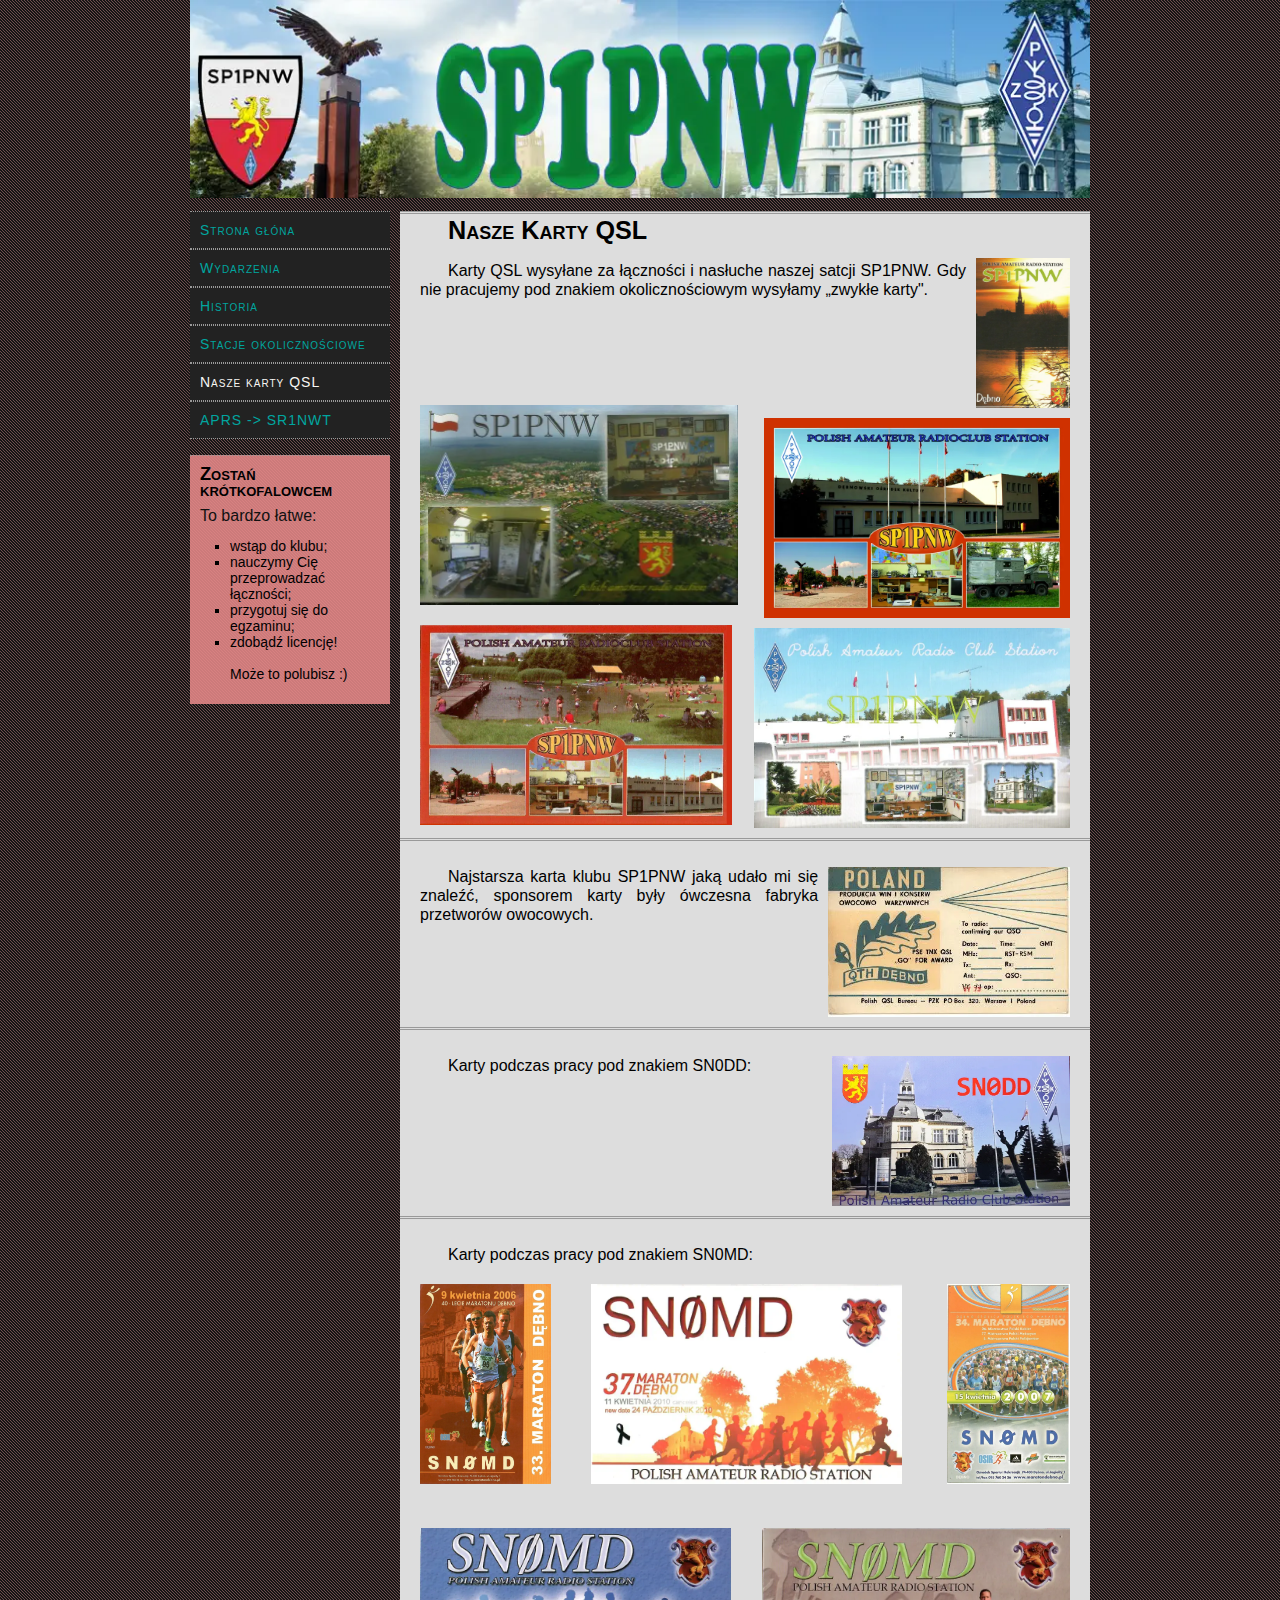
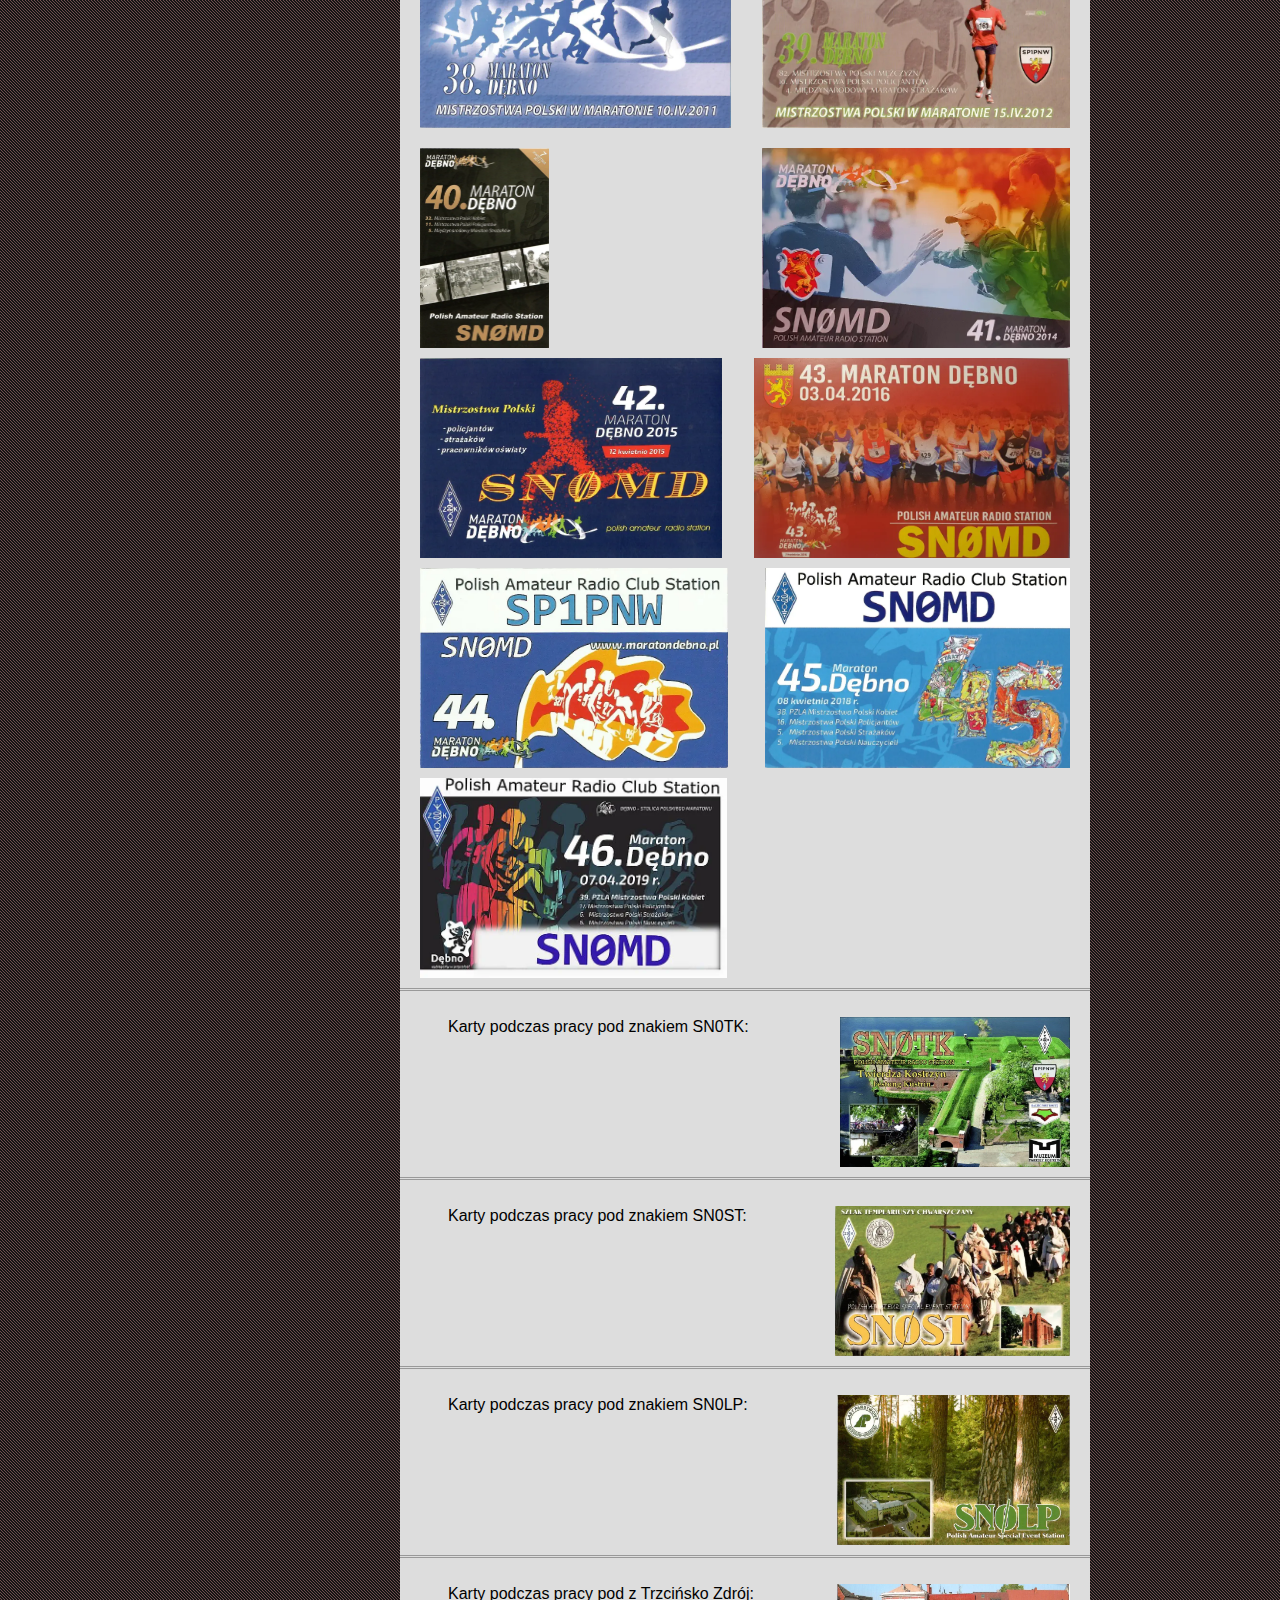
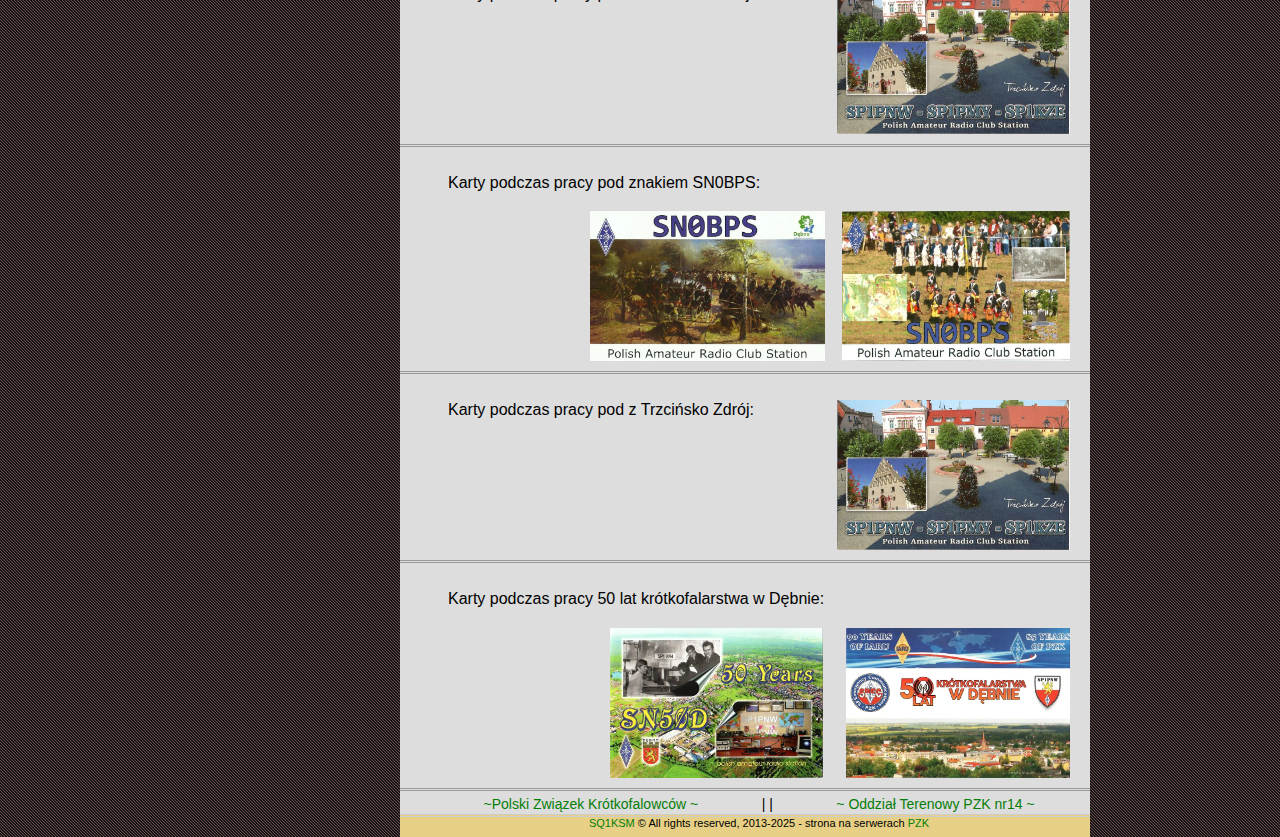
<file: qsl.html>
<!DOCTYPE html>
<html lang="pl">

<head>
	<meta name="author" content="Sławek Kuchowicz">
	<meta http-equiv="Content-Type" content="text/html; charset=UTF-8" />
	<meta http-equiv="expires" content="0">
	<meta http-equiv="cache-control" content="no-store, no-cache, must-revalidate">
	<meta http-equiv="cache-control" content="post-check=0, pre-check=0">
	<meta http-equiv="pragma" content="no-cache">
	<meta name="viewport" content="width=device-width, initial-scale=1.0" />
	<meta name="description" content="Klub SP1PNW.">
	<title>SP1PNW - QSL</title>
	<link rel='stylesheet' type='text/css' href='default.css' />
</head>
<!--Poczek strony-->

<body>
	<img src="img/sp1pnw_01.webp" alt="LOGO" height="198" /><br />
	<div id="MenuG">
		<aside>
			<nav id="side-nav">
				<a href="index.html">Strona głóna</a>
				<a href="wydarzenia.html">Wydarzenia</a>
				<a href="historia.html">Historia</a>
				<a href="okolicznosciowe.html">Stacje okolicznościowe</a>
				<a href="#" class="aktywna">Nasze karty QSL</a>
				<a href="sr1nwt.html">APRS -> SR1NWT</a>
			</nav>
			<!--Ogłoszenie boczne-->
			<div class="sideitem">
				<h3>Zostań krótkofalowcem</h3>
				<p>
					To bardzo łatwe:
				</p>
				<ul>
					<li>wstąp do klubu;</li>
					<li>nauczymy Cię przeprowadzać łączności;</li>
					<li>przygotuj się do egzaminu;</li>
					<li>zdobądź licencję!<br><br>Może to polubisz :)</li>
				</ul>
			</div>
		</aside>

		<!--Wizytówka-->
		<main>
			<!--Treść wiadomości-->
			<article>
				<h2>Nasze Karty QSL</h2>
				<img height="150" src="zdjecia/qsl/sp1pnw_02.webp" alt="QSL" title="QSL"
					style="margin:0px 0px 10px 10px;float:right" />
				<p>
					Karty QSL wysyłane za łączności i nasłuche naszej satcji SP1PNW. Gdy nie pracujemy pod znakiem
					okolicznościowym wysyłamy „zwykłe karty".<br>
					<br><br><br><br><br>
					<img height="200" src="zdjecia/qsl/sp1pnw_01.webp" alt="QSL" title="QSL"
						style="margin:10px 0px 10px 0px;float:left" />
					<img height="200" src="zdjecia/qsl/sp1pnw_03.webp" alt="QSL" title="QSL"
						style="margin:0px 0px 10px 0px;float:right" />
					<img height="200" src="zdjecia/qsl/sp1pnw_05.webp" alt="QSL" title="QSL"
						style="margin:10px 0px 10px 0px;float:left" />
					<img height="200" src="zdjecia/qsl/sp1pnw_04.webp" alt="QSL" title="QSL"
						style="margin:0px 0px 10px 0px;float:right" />


				</p>
			</article>
			<article>
				<p>
					<img height="150" src="zdjecia/qsl/sp1pnw_alt.webp" alt="QSL" title="QSL"
						style="margin:0px 0px 10px 10px;float:right" />
					Najstarsza karta klubu SP1PNW jaką udało mi się znaleźć, sponsorem karty były ówczesna fabryka
					przetworów owocowych.

				</p>
			</article>
			<article>
				<p>
					Karty podczas pracy pod znakiem SN0DD:
					<img height="150" src="zdjecia/qsl/sn0dd.webp" alt="QSL" title="QSL"
						style="margin:0px 0px 10px 10px;float:right" />
				</p>
			</article>
			<article>
				<p>

					Karty podczas pracy pod znakiem SN0MD:<br>
					<img height="200" src="zdjecia/qsl/sn0md_34.webp" alt="QSL" title="QSL"
						style="margin:20px 0px 0px 0px;float:right" />
					<img height="200" src="zdjecia/qsl/sn0md_33.webp" alt="QSL" title="QSL"
						style="margin:20px 0px 0px 0px;float:left" />
					<img height="200" src="zdjecia/qsl/sn0md_37.webp" alt="QSL" title="QSL"
						style="margin:20px 20px 20px 40px;" />
					<img height="200" src="zdjecia/qsl/sn0md_39.webp" alt="QSL" title="QSL"
						style="margin:20px 0px 0px 0px;float:right" />
					<img height="200" src="zdjecia/qsl/sn0md_38.webp" alt="QSL" title="QSL"
						style="margin:20px 0px 0px 0px;float:left" /><br>
					<img height="200" src="zdjecia/qsl/sn0md_41.webp" alt="QSL" title="QSL"
						style="margin:20px 0px 10px 0px;float:right" />
					<img height="200" src="zdjecia/qsl/sn0md_40.webp" alt="QSL" title="QSL"
						style="margin:20px 10px 0px 0px;float:left" /><br>
					<img height="200" src="zdjecia/qsl/sn0md_42.webp" alt="QSL" title="QSL"
						style="margin:10px 0px 0px 0px;float:left" /><br>
					<img height="200" src="zdjecia/qsl/sn0md_43.webp" alt="QSL" title="QSL"
						style="margin:0px 0px 10px 0px;float:right" />
					<img height="200" src="zdjecia/qsl/sn0md_44.webp" alt="QSL" title="QSL"
						style="margin:10px 0px 10px 0px;float:left" />
					<img height="200" src="zdjecia/qsl/sn0md_45.webp" alt="QSL" title="QSL"
						style="margin:0px 0px 10px 0px;float:right" />
					<img height="200" src="zdjecia/qsl/sn0md_46.webp" alt="QSL" title="QSL"
						style="margin:0px 0px 10px 0px;float:left" />

				</p>
			</article>
			<article>
				<p>
					<img height="150" src="zdjecia/qsl/sn0tk.webp" alt="QSL" title="QSL"
						style="margin:0px 0px 10px 0px;float:right" />
					Karty podczas pracy pod znakiem SN0TK:

				</p>


			</article>


			<article>
				<p>
					Karty podczas pracy pod znakiem SN0ST:
					<img height="150" src="zdjecia/qsl/sn0st.webp" alt="QSL" title="QSL"
						style="margin:0px 0px 10px 10px;float:right" />
				</p>
			</article>
			<article>
				<p>
					Karty podczas pracy pod znakiem SN0LP:
					<img height="150" src="zdjecia/qsl/sn0lp.webp" alt="QSL" title="QSL"
						style="margin:0px 0px 10px 10px;float:right" />
				</p>
			</article>
			<article>
				<p>
					Karty podczas pracy pod z Trzcińsko Zdrój:
					<img height="150" src="zdjecia/qsl/trzcinsko.webp" alt="QSL" title="QSL"
						style="margin:0px 0px 10px 10px;float:right" />
				</p>
			</article>
			<article>
				<p>
					Karty podczas pracy pod znakiem SN0BPS:<br><br>
					<img height="150" src="zdjecia/qsl/sn0bps_00.webp" alt="QSL" title="QSL"
						style="margin:0px 0px 10px 170px;float:left" />
					<img height="150" src="zdjecia/qsl/sn0bps_01.webp" alt="QSL" title="QSL"
						style="margin:0px 0px 10px 10px;float:right" />
				</p>
			</article>
			<article>
				<p>
					Karty podczas pracy pod z Trzcińsko Zdrój:
					<img height="150" src="zdjecia/qsl/trzcinsko.webp" alt="QSL" title="QSL"
						style="margin:0px 0px 10px 10px;float:right" />
				</p>
			</article>
			<article>
				<p>
					Karty podczas pracy 50 lat krótkofalarstwa w Dębnie:<br><br>
					<img height="150" src="zdjecia/qsl/50lat.webp" alt="QSL" title="QSL"
						style="margin:0px 0px 10px 10px;float:right" />
					<img height="150" src="zdjecia/qsl/sn50d.webp" alt="QSL" title="QSL"
						style="margin:0px 0px 10px 190px;float:left" />
				</p>
			</article>

			<!--Linki sponsora-->
			<div class="ablok_s">
				<a href="https://pzk.org.pl"> ~Polski Związek Krótkofalowców ~</a>
				<span>| |</span>
				<a href="https://ot14.pzk.org.pl"> ~ Oddział Terenowy PZK nr14 ~ </a>
			</div>
			<!--Stopa strony-->
			<footer>
				<a href="https://sq1ksm.pzk.pl/">SQ1KSM</a> &#169; All rights reserved, 2013-2025 - strona na
				serwerach <a href="https://pzk.org.pl">PZK</a>
			</footer>
		</main>
	</div>
	<script src="./framefix.js"></script>
</body>

</html>
</file>
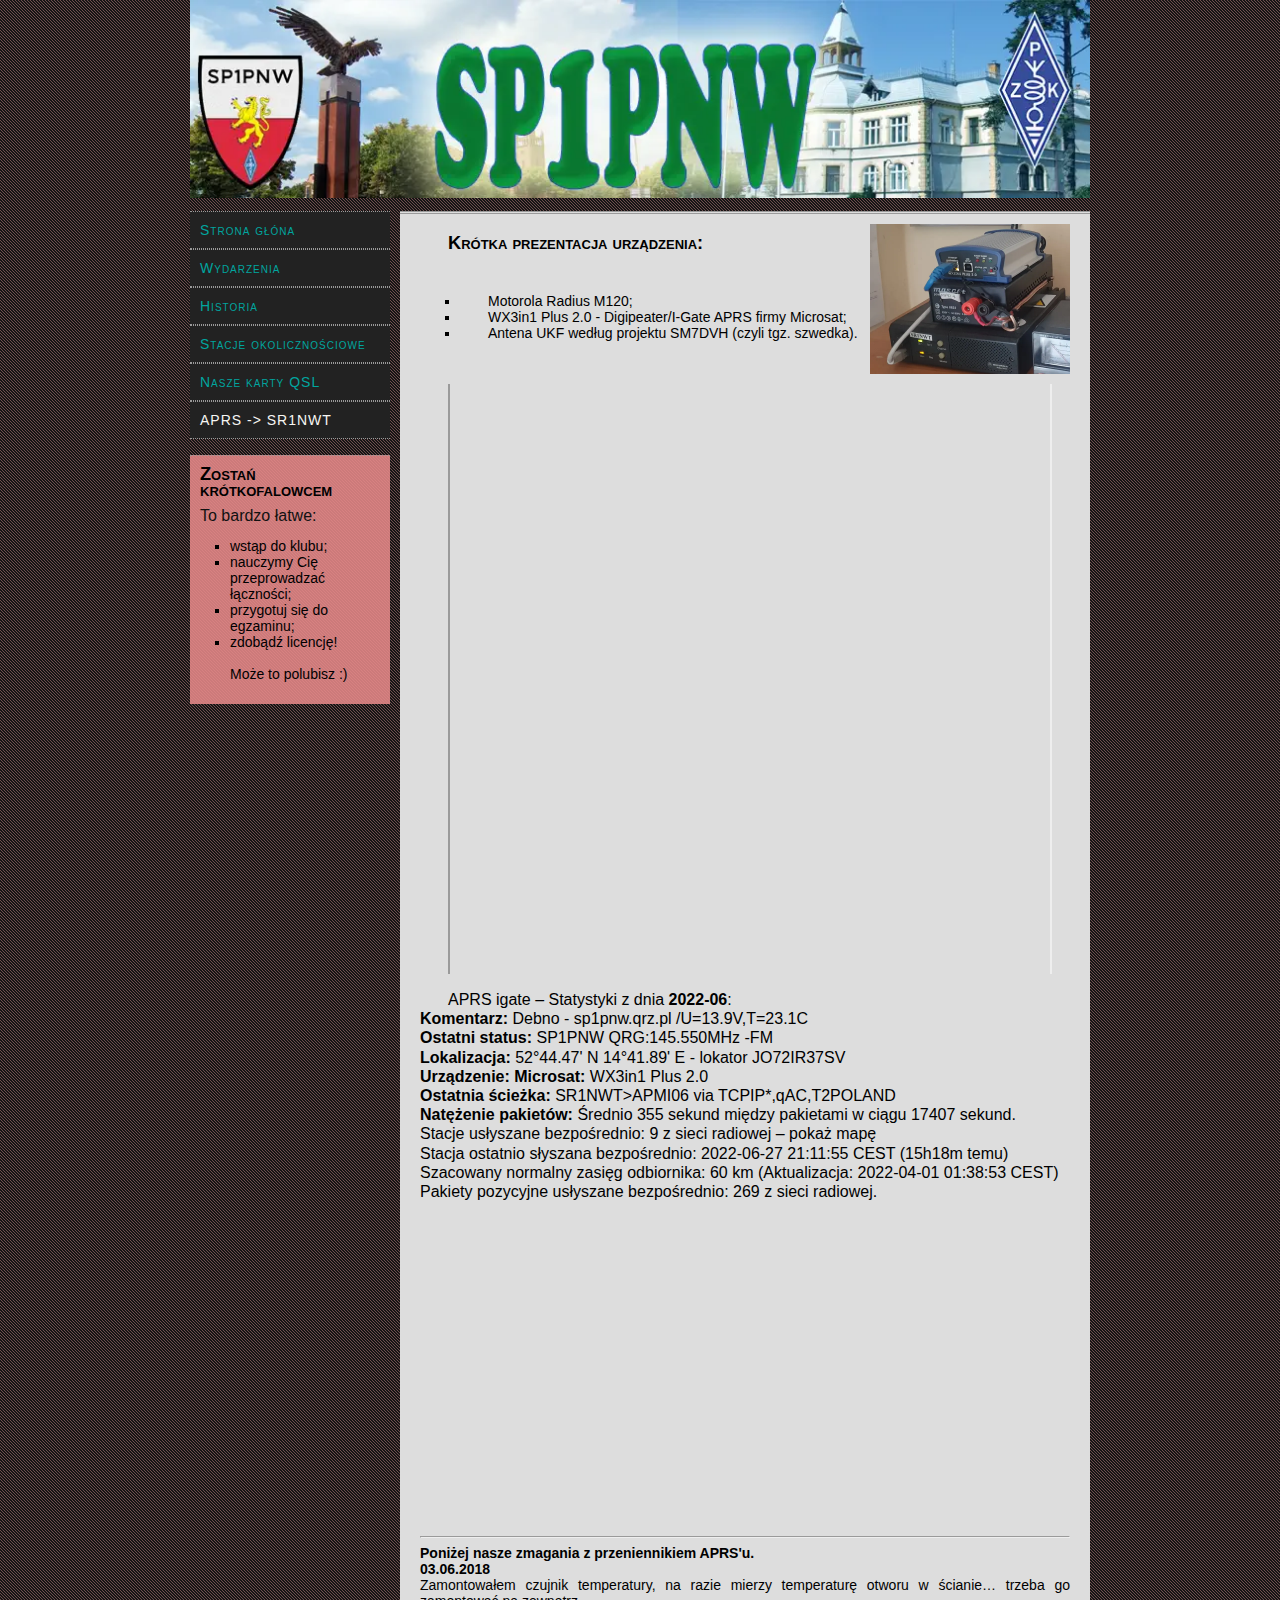
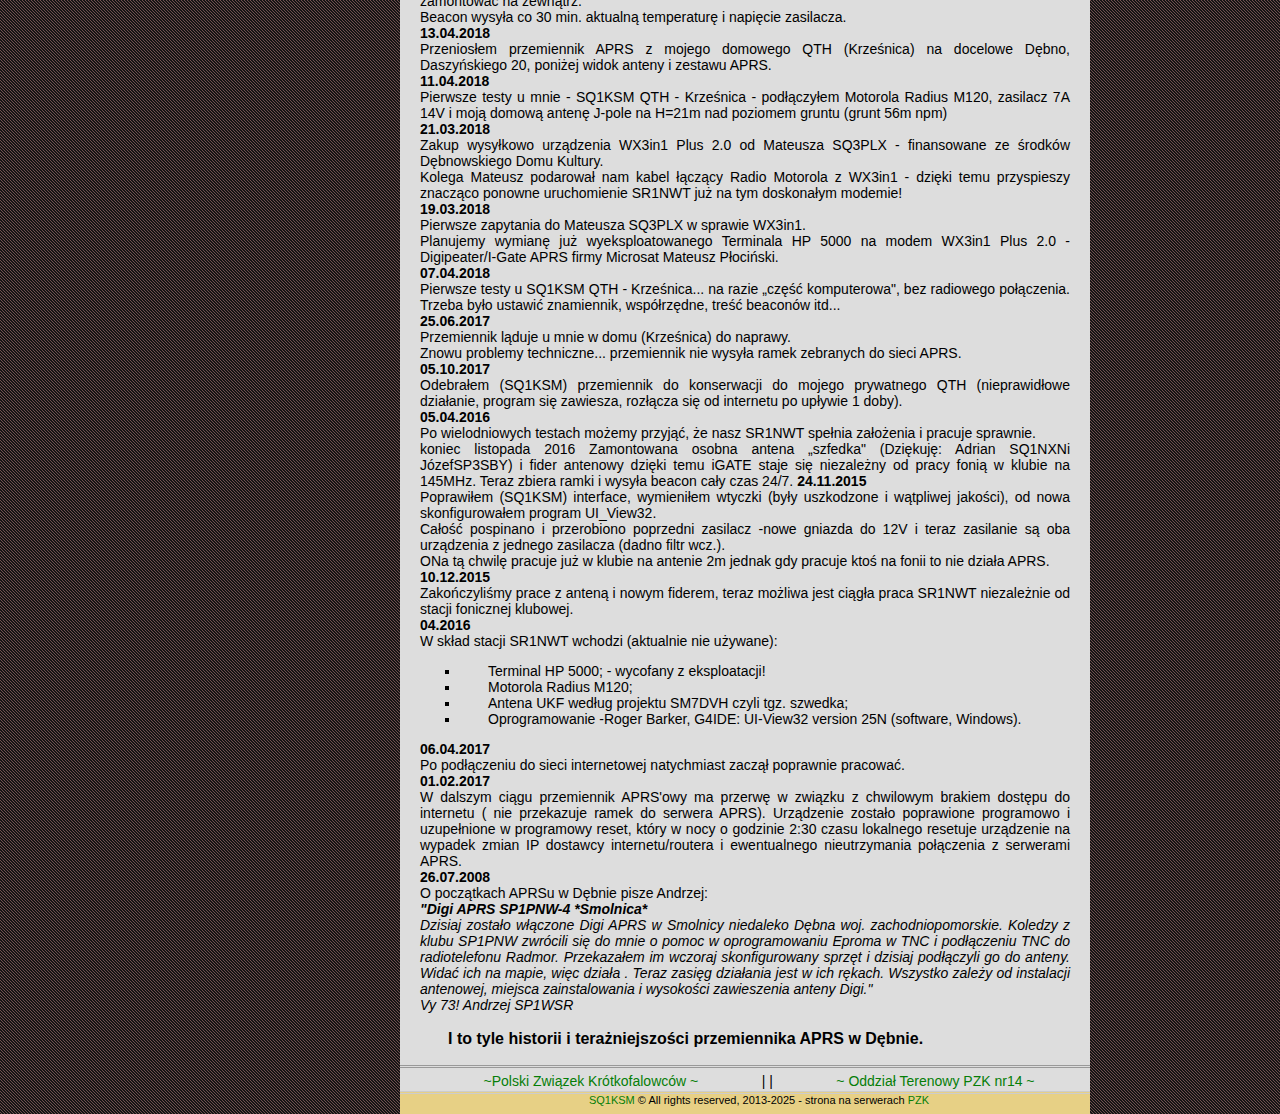
<file: sr1nwt.html>
<!DOCTYPE html>
<html lang="pl">

<head>
	<meta name="author" content="Sławek Kuchowicz">
	<meta http-equiv="Content-Type" content="text/html; charset=UTF-8" />
	<meta http-equiv="expires" content="0">
	<meta http-equiv="cache-control" content="no-store, no-cache, must-revalidate">
	<meta http-equiv="cache-control" content="post-check=0, pre-check=0">
	<meta http-equiv="pragma" content="no-cache">
	<meta name="viewport" content="width=device-width, initial-scale=1.0" />
	<meta name="description" content="Klub SP1PNW.">
	<title>SP1PNW - SR1NWT APRS</title>
	<link rel='stylesheet' type='text/css' href='default.css' />
</head>
<!--Poczek strony-->

<body>
	<img src="img/sp1pnw_01.webp" alt="LOGO" height="198" /><br />
	<div id="MenuG">
		<aside>
			<nav id="side-nav">
				<a href="index.html">Strona głóna</a>
				<a href="wydarzenia.html">Wydarzenia</a>
				<a href="historia.html">Historia</a>
				<a href="okolicznosciowe.html">Stacje okolicznościowe</a>
				<a href="qsl.html">Nasze karty QSL</a>
				<a href="#" class="aktywna">APRS -> SR1NWT</a>
			</nav>
			<!--Ogłoszenie boczne-->
			<div class="sideitem">
				<h3>Zostań krótkofalowcem</h3>
				<p>
					To bardzo łatwe:
				</p>
				<ul>
					<li>wstąp do klubu;</li>
					<li>nauczymy Cię przeprowadzać łączności;</li>
					<li>przygotuj się do egzaminu;</li>
					<li>zdobądź licencję!<br><br>Może to polubisz :)</li>
				</ul>
			</div>
		</aside>

		<!--Wizytówka-->
		<main>
			<!--Treść wiadomości-->
			<article>
				<img height="150" src="zdjecia/sr1nwt/sr1nwt.webp" alt="remont" title="Prace nad stroną"
					style="margin:0px 0px 10px 10px;float:right" />
				<h1>Krótka prezentacja urządzenia:</h1><br>
				<ul>
					<li>Motorola Radius M120;</li>
					<li>WX3in1 Plus 2.0 - Digipeater/I-Gate APRS firmy Microsat;</li>
					<li>Antena UKF według projektu SM7DVH (czyli tgz. szwedka).</li>
				</ul><br>
				<div style="width: 655px; height: 590px; overflow: hidden;">
					<iframe src="https://aprsdirect.de/?center=52.7418,14.7&zoom=15" width="600" height="720"
						style="position: relative; top: -40px;">
					</iframe>
				</div>
				<p>
					APRS igate – Statystyki z dnia <b>2022-06</b>: <br>
					<b> Komentarz:</b> Debno - sp1pnw.qrz.pl /U=13.9V,T=23.1C<br>
					<b> Ostatni status:</b> SP1PNW QRG:145.550MHz -FM<br>
					<b> Lokalizacja:</b> 52°44.47' N 14°41.89' E - lokator JO72IR37SV <br>
					<b> Urządzenie: Microsat:</b> WX3in1 Plus 2.0<br>
					<b> Ostatnia ścieżka:</b> SR1NWT>APMI06 via TCPIP*,qAC,T2POLAND<br>
					<b>Natężenie pakietów: </b>Średnio 355 sekund między pakietami w ciągu 17407 sekund.<br>

					Stacje usłyszane bezpośrednio: 9 z sieci radiowej – pokaż mapę<br>
					Stacja ostatnio słyszana bezpośrednio: 2022-06-27 21:11:55 CEST (15h18m temu)<br>
					Szacowany normalny zasięg odbiornika: 60 km (Aktualizacja: 2022-04-01 01:38:53 CEST)<br>
					Pakiety pozycyjne usłyszane bezpośrednio: 269 z sieci radiowej.<br>
					<iframe width="560" height="315" src="https://www.youtube.com/embed/uRFl2aKDqrI"
						title="YouTube video player" frameborder="0"
						allow="accelerometer; autoplay; clipboard-write; encrypted-media; gyroscope; picture-in-picture"
						allowfullscreen></iframe>
				<p>
					<hr>
					<b>Poniżej nasze zmagania z przeniennikiem APRS'u.</b><br>
					<b> 03.06.2018</b><br>
					Zamontowałem czujnik temperatury, na razie mierzy temperaturę otworu w ścianie… trzeba go zamontować
					na zewnątrz.<br>
					Beacon wysyła co 30 min. aktualną temperaturę i napięcie zasilacza.<br>
					<b> 13.04.2018</b><br>
					Przeniosłem przemiennik APRS z mojego domowego QTH (Krześnica) na docelowe Dębno, Daszyńskiego 20,
					poniżej widok anteny i zestawu APRS.<br>
					<b> 11.04.2018</b> <br>
					Pierwsze testy u mnie - SQ1KSM QTH - Krześnica - podłączyłem Motorola Radius M120, zasilacz 7A 14V i
					moją domową antenę J-pole na H=21m nad poziomem gruntu (grunt 56m npm)<br>
					<b> 21.03.2018</b><br>
					Zakup wysyłkowo urządzenia WX3in1 Plus 2.0 od Mateusza SQ3PLX - finansowane ze środków Dębnowskiego
					Domu Kultury.<br>
					Kolega Mateusz podarował nam kabel łączący Radio Motorola z WX3in1 - dzięki temu przyspieszy
					znacząco ponowne uruchomienie SR1NWT już na tym doskonałym modemie!<br>
					<b> 19.03.2018</b><br>
					Pierwsze zapytania do Mateusza SQ3PLX w sprawie WX3in1.<br>
					Planujemy wymianę już wyeksploatowanego Terminala HP 5000 na modem WX3in1 Plus 2.0 -
					Digipeater/I-Gate APRS firmy Microsat Mateusz Płociński.<br>
					<b> 07.04.2018</b><br>
					Pierwsze testy u SQ1KSM QTH - Krześnica... na razie „część komputerowa", bez radiowego połączenia.
					Trzeba było ustawić znamiennik, współrzędne, treść beaconów itd...<br>
					<b> 25.06.2017</b><br>
					Przemiennik ląduje u mnie w domu (Krześnica) do naprawy.<br>
					Znowu problemy techniczne... przemiennik nie wysyła ramek zebranych do sieci APRS. <br>
					<b> 05.10.2017</b><br>
					Odebrałem (SQ1KSM) przemiennik do konserwacji do mojego prywatnego QTH (nieprawidłowe działanie,
					program się zawiesza, rozłącza się od internetu po upływie 1 doby).<br>
					<b> 05.04.2016</b><br>
					Po wielodniowych testach możemy przyjąć, że nasz SR1NWT spełnia założenia i pracuje sprawnie.<br>
					koniec listopada 2016
					Zamontowana osobna antena „szfedka" (Dziękuję: Adrian SQ1NXNi JózefSP3SBY) i fider antenowy dzięki
					temu iGATE staje się niezależny od pracy fonią w klubie na 145MHz. Teraz zbiera ramki i wysyła
					beacon cały czas 24/7.
					<b> 24.11.2015</b><br>
					Poprawiłem (SQ1KSM) interface, wymieniłem wtyczki (były uszkodzone i wątpliwej jakości), od nowa
					skonfigurowałem program UI_View32.<br>
					Całość pospinano i przerobiono poprzedni zasilacz -nowe gniazda do 12V i teraz zasilanie są oba
					urządzenia z jednego zasilacza (dadno filtr wcz.).<br>
					ONa tą chwilę pracuje już w klubie na antenie 2m jednak gdy pracuje ktoś na fonii to nie działa
					APRS.<br>
					<b> 10.12.2015</b><br>
					Zakończyliśmy prace z anteną i nowym fiderem, teraz możliwa jest ciągła praca SR1NWT niezależnie od
					stacji fonicznej klubowej.<br>
					<b> 04.2016 </b><br>
					W skład stacji SR1NWT wchodzi (aktualnie nie używane):<br>
				<ul>
					<li>Terminal HP 5000; - wycofany z eksploatacji!</li>
					<li>Motorola Radius M120;</li>
					<li>Antena UKF według projektu SM7DVH czyli tgz. szwedka;</li>
					<li>Oprogramowanie -Roger Barker, G4IDE: UI-View32 version 25N (software, Windows).</li>
				</ul>
				<b> 06.04.2017</b><br>
				Po podłączeniu do sieci internetowej natychmiast zaczął poprawnie pracować.<br>
				<b> 01.02.2017</b><br>
				W dalszym ciągu przemiennik APRS'owy ma przerwę w związku z chwilowym brakiem dostępu do internetu (
				nie przekazuje ramek do serwera APRS). Urządzenie zostało poprawione programowo i uzupełnione w
				programowy reset, który w nocy o godzinie 2:30 czasu lokalnego resetuje urządzenie na wypadek zmian
				IP dostawcy internetu/routera i ewentualnego nieutrzymania połączenia z serwerami APRS.<br>
				<b> 26.07.2008</b><br>
				O początkach APRSu w Dębnie pisze Andrzej:<br>
				<i><b>"Digi APRS SP1PNW-4 *Smolnica*</b><br>
					Dzisiaj zostało włączone Digi APRS w Smolnicy niedaleko Dębna woj. zachodniopomorskie.
					Koledzy z klubu SP1PNW zwrócili się do mnie o pomoc w oprogramowaniu Eproma w TNC i podłączeniu TNC
					do radiotelefonu Radmor. Przekazałem im wczoraj skonfigurowany sprzęt i dzisiaj podłączyli go do
					anteny. Widać ich na mapie, więc działa . Teraz zasięg działania jest w ich rękach. Wszystko zależy
					od instalacji antenowej, miejsca zainstalowania i wysokości zawieszenia anteny Digi."<br>
					Vy 73! Andrzej SP1WSR
				</i>
				<p>
					<b>I to tyle historii i terażniejszości przemiennika APRS w Dębnie.</b>
				</p>
			</article>
			<!--Linki sponsora-->
			<div class="ablok_s">
				<a href="https://pzk.org.pl"> ~Polski Związek Krótkofalowców ~</a>
				<span>| |</span>
				<a href="https://ot14.pzk.org.pl"> ~ Oddział Terenowy PZK nr14 ~ </a>
			</div>
			<!--Stopa strony-->
			<footer>
				<a href="https://sq1ksm.pzk.pl/">SQ1KSM</a> &#169; All rights reserved, 2013-2025 - strona na
				serwerach <a href="https://pzk.org.pl">PZK</a>
			</footer>
		</main>
	</div>
	<script src="./framefix.js"></script>
</body>

</html>
</file>
<file: default.css>
/* Dokument CSS */

body {
	background-image: url(./img/background-texture.svg);
	background-color: #111;
	margin: 0px;
	padding: 0px;
	text-align: center;
	font: 14px Arial;
	user-select: none;
	/* Ustawia obrazek tła i kolor tła oraz marginesy, odstępy i wyrównanie tekstu */
}

a {
	color: #067e08;
	text-decoration: none;
	/* Ustawia kolor i brak dekoracji dla linków */
}

a:hover {
	color: #FFF;
	border-bottom: 1px dotted #FFF;
	/* Zmienia kolor i dodaje kropkowaną dolną linię przy najechaniu na link */
}

h1,
h2,
h3,
h4,
h5,
h6 {
	font-variant: small-caps;
	margin: 0.5em;
	font-weight: bold;
	margin-left: 0;
	/* Ustawia styl czcionki, marginesy i pogrubienie dla nagłówków */
}

h1 {
	font-size: 1.3em
		/* Ustawia rozmiar czcionki dla h1 */
}

h2 {
	font-size: 1.8em
		/* Ustawia rozmiar czcionki dla h2 */
}

h3 {
	font-size: 1.3em
		/* Ustawia rozmiar czcionki dla h3 */
}

h4 {
	font-size: 1.9em;
	text-align: center;
	color: red;
	/* Zmienia kolor tekstu na czerwony oraz ustawia rozmiar czcionki i wyrównanie dla h4 */
}

h5 {
	font-size: 1.4em
		/* Ustawia rozmiar czcionki dla h5 */
}

h6 {
	font-size: 1.3em
		/* Ustawia rozmiar czcionki dla h6 */
}

ul {
	list-style-type: square;
	/* Ustawia styl listy na kwadraty */
}

#wizytowka {
	border-top: 0px solid #CCC;
	border-bottom: 1px solid #CCC;
	color: #000000;
	padding-top: 10px;
	padding-left: 20px;
	padding-top: 10px;
	padding-bottom: 20px;
	background-color: white;
	margin-top: 0;
	/* Ustawia stylizację wizytówki z marginesami i kolorami */
}

#MenuG {
	width: 900px;
	margin: auto;
	padding: 10px 0 10px 0;
	/* Ustawia szerokość i marginesy menu głównego */
}

#naglowek {
	font-variant: small-caps;
	font-size: 36px;
	position: relative;
	margin: auto;
	/* Ustawia styl nagłówka z czcionką i marginesami */
}

#menubar {
	font: 12px Georgia, serif;
	background-image: linear-gradient(to bottom, rgb(51, 75, 52), rgb(1, 28, 1));
	font-variant: small-caps;
	font-size: 18px;
	border-top: 3px double #999;
	border-bottom: 3px double #999;
	padding: 0 30px 0 30px;
	display: flex;
	margin-bottom: 16px;
	/* Ustawia styl paska menu z gradientem, obramowaniem, czcionkami i marginesami */
}

#menubar a {
	display: inline-block;
	flex-grow: 1;
	flex-basis: 0;
	color: #f2ea00;
	text-decoration: none;
	border-bottom: 0;
	margin: 4px;
	/* Ustawia styl linków w pasku menu */
}

#menubar a.active {
	color: #CCC;
	/* Ustawia kolor dla aktywnych linków w pasku menu */
}

#menubar a:hover {
	border-radius: 16px;
	box-shadow: 0 0 7px black;
	color: #CCC;
	/* Dodaje efekt cienia i zmienia kolor linków przy najechaniu */
}

main {
	text-align: left;
	text-indent: 2em;
	width: 690px;
	float: left;
	margin: auto;
	position: relative;
	/* Ustawia styl głównej treści z wyrównaniem i marginesami */
}

p {
	line-height: 1.2rem;
	font-size: 1rem;
	font-family: Arial, Helvetica Neue, Helvetica, sans-serif;
	/* Ustawia styl paragrafów z linią odstępów i czcionką */
}

.dziennik {
	width: 690px;
	/* Ustawia szerokość dziennika */
}

article {
	border-top: 3px double #999;
	color: #000000;
	background-color: #ddd;
	text-align: justify;
	float: right;
	width: 650px;
	padding-top: 10px;
	padding-left: 20px;
	padding-right: 20px;
	/* Ustawia styl artykułów z obramowaniem, kolorem tła i tekstu oraz marginesami */
}

article h2 {
	margin-top: -8px;
	/* Ustawia margines górny dla h2 w artykułach */
}

article h5 {
	margin-top: -16px;
	letter-spacing: 2px;
	color: #5c5c5c;
	/* Ustawia margines górny i rozstawienie liter dla h5 w artykułach */
}

.ablok_s {
	border-top: 3px double #999;
	color: #000000;
	background-color: #ddd;
	text-align: center;
	float: right;
	width: 650px;
	padding-top: 5px;
	padding-left: 20px;
	padding-right: 20px;
	padding-bottom: 5px;
	display: flex;
	justify-content: space-evenly;
	/* Ustawia styl bocznych bloków z obramowaniem, kolorem tła i tekstu oraz wyśrodkowaniem zawartości */
}

aside {
	width: 210px;
	float: left;
	text-align: right;
	/* Ustawia styl bocznej kolumny z szerokością i wyrównaniem tekstu */
}

aside ul li a:hover {
	color: #CCC;
	/* Zmienia kolor linków w bocznej kolumnie przy najechaniu */
}

.sideitem p,
.sideitem h3 {
	color: #111;
	margin: 10px;
	line-height: 16px;
	/* Ustawia styl paragrafów i nagłówków w elementach bocznych */
}

.sideitem h3 {
	color: #000000
		/* Ustawia kolor nagłówków w elementach bocznych */
}

.sideitem {
	font-size: 1em;
	width: 200px;
	background-color: #e78989df;
	text-align: left;
	border-top: 1px dotted #999;
	border-bottom: 0px;
	padding-bottom: 8px;
	/* Ustawia styl elementów bocznych z czcionką, kolorem tła, obramowaniem i marginesami */
}

#side-nav {
	text-align: left;
	width: 200px;
	font-variant: small-caps;
	letter-spacing: 1px;
	display: flex;
	flex-direction: column;
	margin-bottom: 16px;
	/* Ustawia styl nawigacji bocznej z wyrównaniem, szerokością, czcionką i marginesami */
}

#side-nav a {
	background-color: transparent;
	border-bottom: 0;
	padding: 10px;
	color: #01a59f;
	white-space: nowrap;
	border-top: 1px dotted #999;
	border-bottom: 1px dotted #999;
	background-color: #222;
	/* Ustawia styl linków w nawigacji bocznej */
}

#side-nav a.aktywna {
	color: #f7f6f3;
	/* Ustawia kolor dla aktywnych linków w nawigacji bocznej */
}

#side-nav a:hover {
	background-image: linear-gradient(to bottom, rgba(161, 167, 61, 0.75), rgba(20, 20, 19, 0.487));
	background-color: rgb(54, 63, 15);
	/* Dodaje efekt gradientu i zmienia kolor tła linków przy najechaniu */
}

footer {
	border-top: 3px double #CCC;
	text-align: center;
	font-size: 11px;
	width: 100%;
	height: 20px;
	background-color: rgb(231, 208, 133);
	position: absolute;
	bottom: -20px;
	/* Ustawia styl stopki z obramowaniem, wyrównaniem, czcionką i kolorem tła */
}

.bottomlinks {
	font-size: 12px;
	margin-top: 8px;
	margin-bottom: -8px;
	/* Ustawia styl linków na dole strony */
}

a[rel^="lyteshow"] {
	text-decoration: none;
	/* Ustawia brak dekoracji dla linków z atrybutem rel zaczynającym się od "lyteshow" */
}

a[rel^="lyteshow"]>img {
	box-shadow: 0 0 3px 0px black;
	transition: box-shadow .4s, filter .3s;
	margin: 8px;
	text-decoration: none;
	/* Ustawia efekt cienia, przejście, marginesy i brak dekoracji dla obrazków wewnątrz linków z atrybutem rel zaczynającym się od "lyteshow" */
}

a[rel^="lyteshow"]:hover>img {
	box-shadow: 0 0 9px 0px black;
	filter: none;
	/* Zwiększa efekt cienia i usuwa filtr przy najechaniu na obrazki wewnątrz linków z atrybutem rel zaczynającym się od "lyteshow" */
}
</file>
